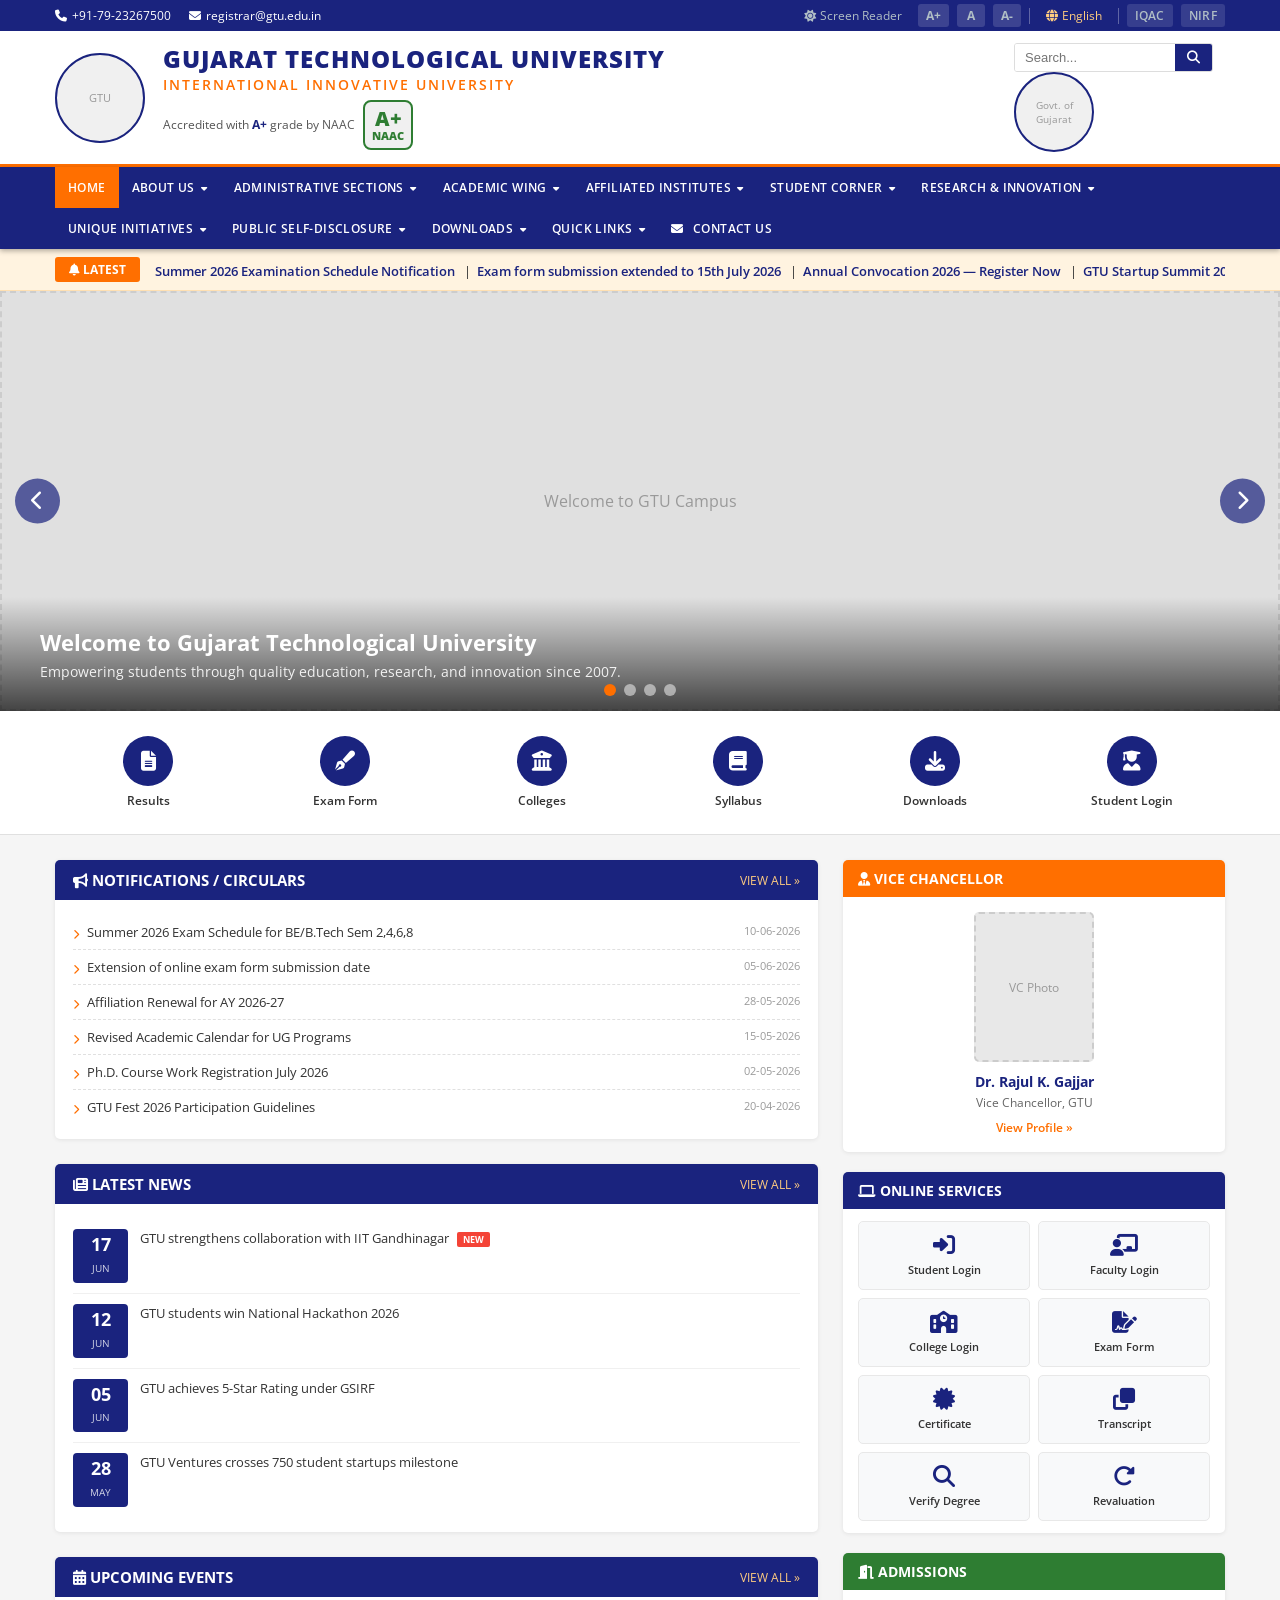
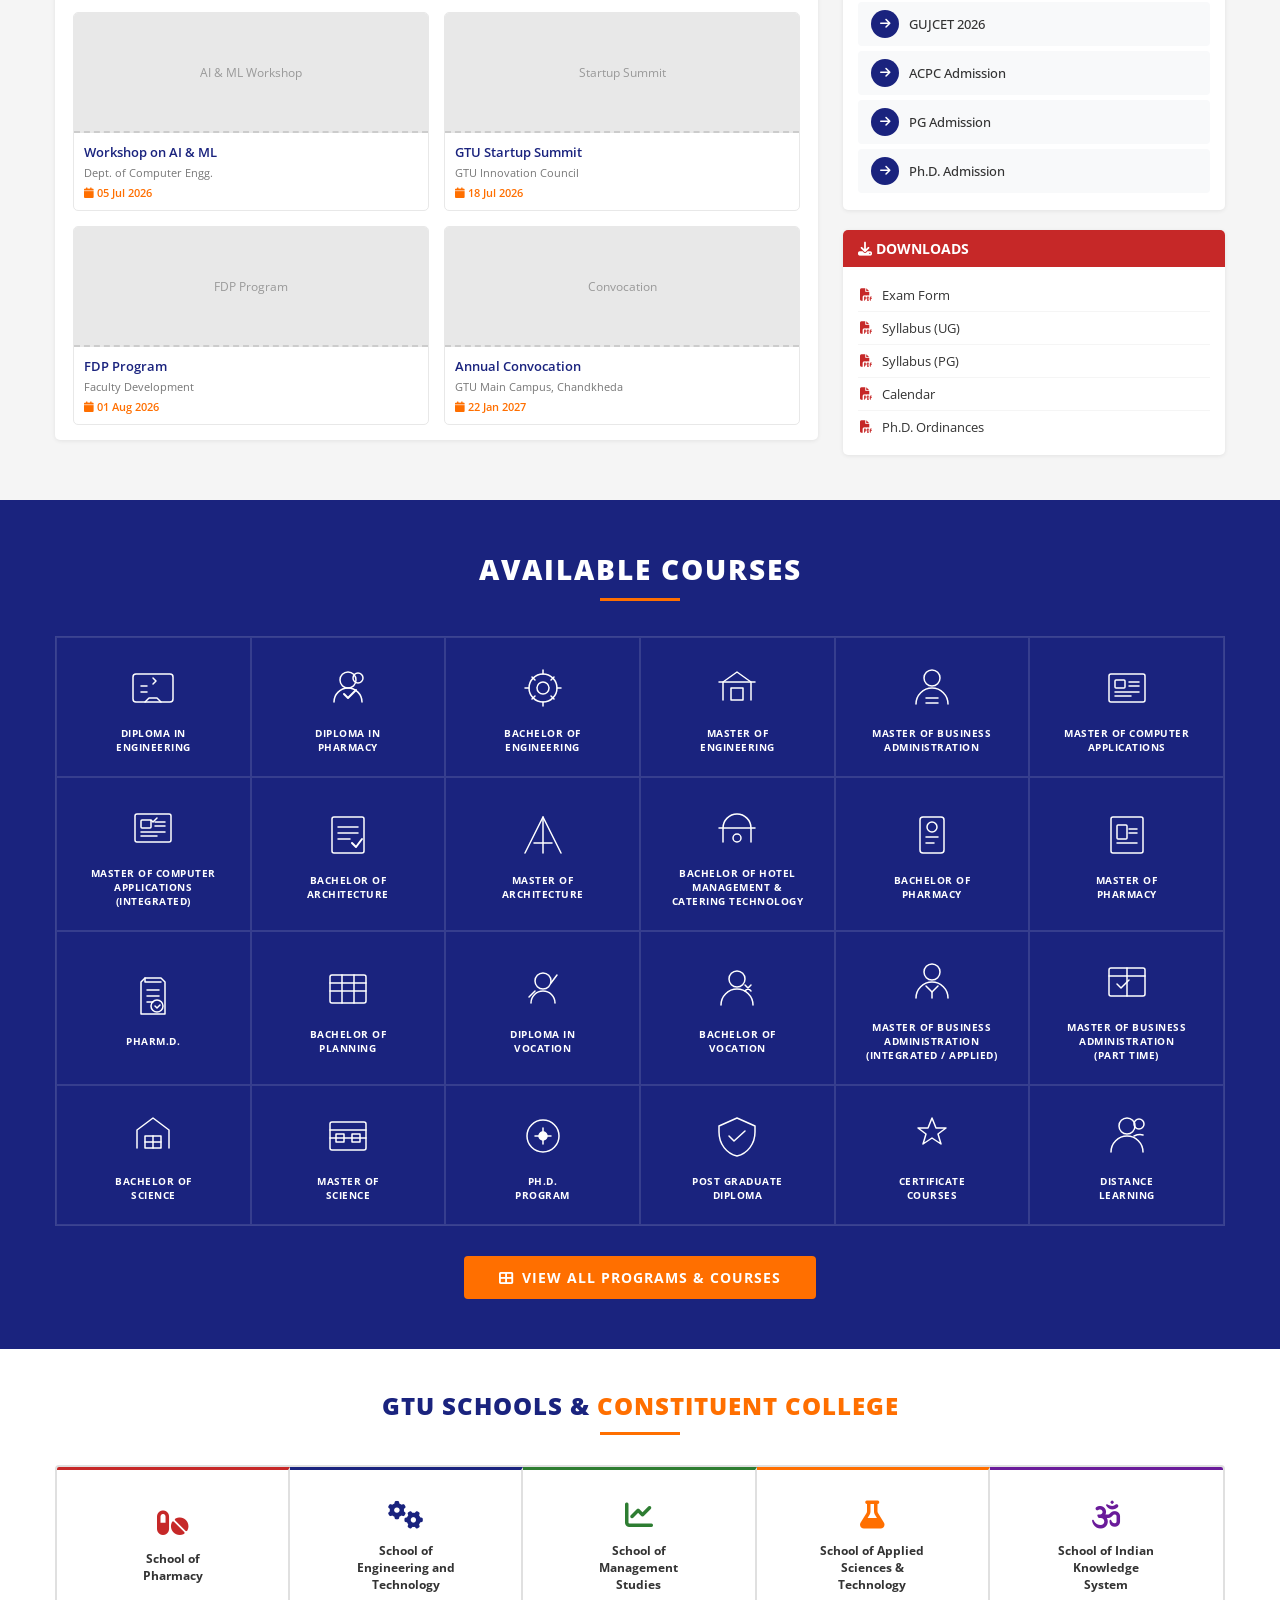
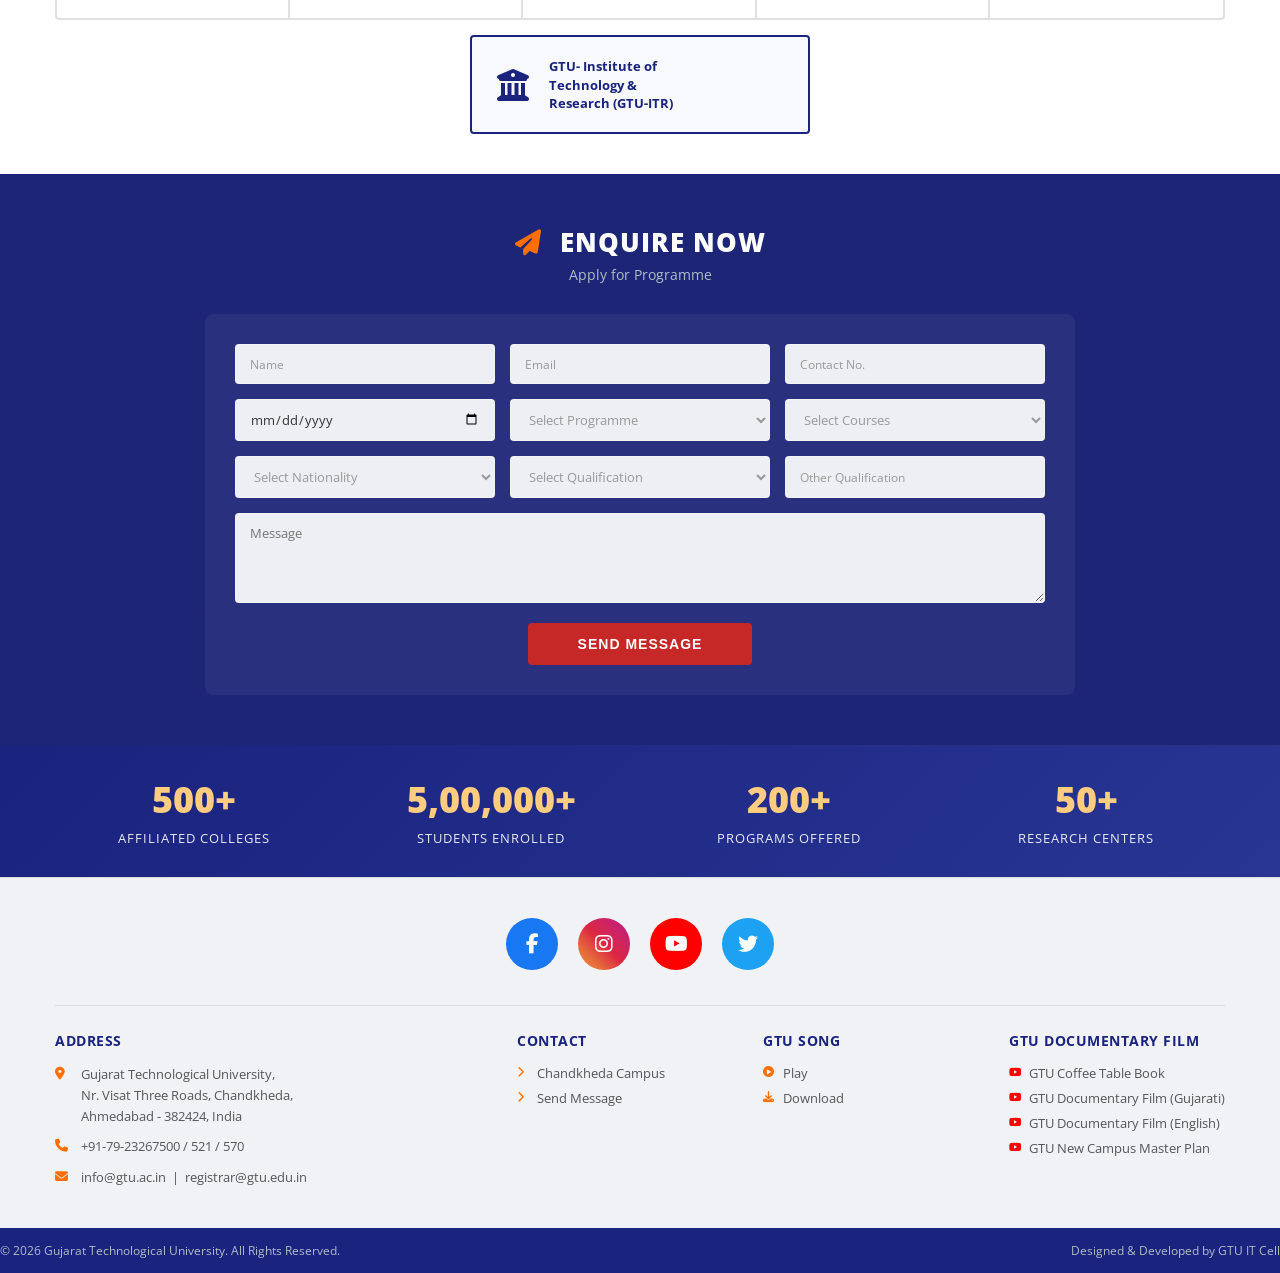
<file: Index.html>
<!DOCTYPE html>
<html lang="en">
<head>
    <meta charset="UTF-8">
    <meta name="viewport" content="width=device-width, initial-scale=1.0">
    <title>Gujarat Technological University</title>
    <link href="https://fonts.googleapis.com/css2?family=Open+Sans:wght@300;400;500;600;700;800&family=Roboto:wght@300;400;500;700&display=swap" rel="stylesheet">
    <link rel="stylesheet" href="https://cdnjs.cloudflare.com/ajax/libs/font-awesome/6.5.0/css/all.min.css">
    <style>
        *{margin:0;padding:0;box-sizing:border-box;}
        body{font-family:'Open Sans',sans-serif;background:#f5f5f5;color:#333;}
        a{text-decoration:none;color:inherit;}
        ul{list-style:none;}
        img{max-width:100%;}

        /* ===== TOP BAR ===== */
        .top-bar{background:#1a237e;color:#fff;font-size:12px;padding:4px 0;}
        .top-bar .container{max-width:1200px;margin:0 auto;padding:0 15px;display:flex;justify-content:space-between;align-items:center;flex-wrap:wrap;}
        .top-bar-left{display:flex;gap:18px;align-items:center;}
        .top-bar-left span{display:flex;align-items:center;gap:5px;}
        .top-bar-right{display:flex;gap:8px;align-items:center;}
        .top-bar-right a{color:#b0bec5;transition:color .3s;font-size:12px;display:flex;align-items:center;gap:4px;padding:3px 8px;border-radius:3px;}
        .top-bar-right a:hover{color:#fff;background:rgba(255,255,255,.1);}
        .top-bar-right .font-btn{background:rgba(255,255,255,.15);font-weight:700;min-width:28px;text-align:center;justify-content:center;}
        .top-bar-right .sep-line{width:1px;height:16px;background:rgba(255,255,255,.3);}
        .top-badge{display:inline-flex;align-items:center;gap:5px;background:rgba(255,255,255,.12);padding:3px 10px;border-radius:3px;font-weight:600;font-size:11px;letter-spacing:.3px;}
        .top-badge img,.top-badge .badge-ph{width:20px;height:20px;border-radius:50%;object-fit:contain;}
        .top-badge .badge-ph{background:rgba(255,255,255,.2);display:flex;align-items:center;justify-content:center;font-size:7px;color:#ffcc80;}

        /* ===== HEADER ===== */
        .header{background:#fff;padding:12px 0;border-bottom:3px solid #ff6f00;}
        .header .container{max-width:1200px;margin:0 auto;padding:0 15px;display:flex;justify-content:space-between;align-items:center;}
        .header-logo{display:flex;align-items:center;gap:18px;}
        .logo-img{width:90px;height:90px;border:2px solid #1a237e;border-radius:50%;background:#f0f0f0;display:flex;align-items:center;justify-content:center;color:#999;font-size:11px;text-align:center;padding:5px;flex-shrink:0;}
        .header-text h1{font-size:24px;font-weight:800;color:#1a237e;text-transform:uppercase;line-height:1.15;letter-spacing:1px;}
        .header-text .tagline{font-size:14px;font-weight:600;color:#ff6f00;text-transform:uppercase;letter-spacing:2px;margin-top:2px;}
        .header-text .naac-line{display:flex;align-items:center;gap:8px;margin-top:6px;}
        .header-text .naac-text{font-size:12px;color:#555;font-weight:400;}
        .header-text .naac-text strong{color:#1a237e;font-weight:700;}
        .naac-badge{width:50px;height:50px;background:#f0f0f0;border:2px solid #2e7d32;border-radius:8px;display:flex;align-items:center;justify-content:center;flex-shrink:0;}
        .naac-badge-inner{text-align:center;color:#2e7d32;font-weight:800;font-size:11px;line-height:1.1;}
        .naac-badge-inner .grade{font-size:20px;display:block;}
        .header-right-img{width:80px;height:80px;border:2px solid #1a237e;border-radius:50%;background:#f0f0f0;display:flex;align-items:center;justify-content:center;color:#999;font-size:10px;text-align:center;padding:5px;flex-shrink:0;}
        .search-box{display:flex;align-items:center;border:1px solid #ddd;border-radius:3px;overflow:hidden;margin-right:12px;}
        .search-box input{border:none;padding:6px 10px;font-size:13px;width:160px;outline:none;}
        .search-box button{background:#1a237e;color:#fff;border:none;padding:6px 12px;cursor:pointer;font-size:13px;}

        /* ===== MAIN NAV ===== */
        .main-nav{background:#1a237e;position:sticky;top:0;z-index:1000;box-shadow:0 2px 5px rgba(0,0,0,.3);}
        .main-nav .container{max-width:1200px;margin:0 auto;padding:0 15px;}
        .nav-list{display:flex;flex-wrap:wrap;}
        .nav-list>li{position:relative;}
        .nav-list>li>a{display:block;padding:12px 13px;color:#fff;font-size:12px;font-weight:600;text-transform:uppercase;letter-spacing:.4px;transition:background .3s;white-space:nowrap;cursor:pointer;}
        .nav-list>li>a:hover,.nav-list>li.active>a{background:#ff6f00;}
        .nav-list>li>a .fa-caret-down{margin-left:3px;font-size:10px;}
        .dropdown{display:none;position:absolute;top:100%;left:0;background:#fff;min-width:250px;box-shadow:0 5px 15px rgba(0,0,0,.2);border-top:3px solid #ff6f00;z-index:1001;max-height:500px;overflow-y:auto;}
        .nav-list>li:hover>.dropdown{display:block;}
        .dropdown li a{display:block;padding:9px 16px;font-size:12.5px;color:#333;border-bottom:1px solid #f0f0f0;transition:all .3s;cursor:pointer;}
        .dropdown li a:hover{background:#e8eaf6;color:#1a237e;padding-left:20px;}
        .dropdown li a.red-hl{color:#c62828;font-weight:700;}
        .dropdown li a.red-hl:hover{color:#b71c1c;background:#ffebee;}
        .dropdown .has-sub{position:relative;}
        .dropdown .has-sub>a::after{content:'\f054';font-family:'Font Awesome 6 Free';font-weight:900;font-size:9px;position:absolute;right:14px;top:50%;transform:translateY(-50%);color:#999;}
        .sub-dropdown{display:none;position:absolute;left:100%;top:0;background:#fff;min-width:220px;box-shadow:0 5px 15px rgba(0,0,0,.2);border-top:3px solid #ff6f00;z-index:1002;max-height:400px;overflow-y:auto;}
        .dropdown .has-sub:hover>.sub-dropdown{display:block;}
        .sub-dropdown li a{padding:8px 14px;font-size:12px;}
        .menu-toggle{display:none;background:none;border:none;color:#fff;font-size:24px;cursor:pointer;padding:10px 15px;}

        /* ===== TICKER ===== */
        .ticker{background:#fff3e0;border-bottom:1px solid #ffe0b2;padding:8px 0;overflow:hidden;}
        .ticker .container{max-width:1200px;margin:0 auto;padding:0 15px;display:flex;align-items:center;gap:15px;}
        .ticker-label{background:#ff6f00;color:#fff;padding:4px 14px;font-size:12px;font-weight:700;text-transform:uppercase;border-radius:3px;white-space:nowrap;animation:pulse-bg 2s ease-in-out infinite;}
        @keyframes pulse-bg{0%,100%{background:#ff6f00;}50%{background:#e65100;}}
        .ticker-content{flex:1;overflow:hidden;}
        .ticker-content .marquee{display:inline-block;white-space:nowrap;animation:marquee 40s linear infinite;font-size:13px;color:#333;}
        .ticker-content .marquee a{color:#1a237e;font-weight:600;}
        .ticker-content .marquee a:hover{text-decoration:underline;}
        @keyframes marquee{0%{transform:translateX(100%);}100%{transform:translateX(-100%);}}
        .ticker-content:hover .marquee{animation-play-state:paused;}

        /* ===== SLIDER ===== */
        .slider-section{position:relative;overflow:hidden;}
        .slider-wrapper{display:flex;transition:transform .6s ease;}
        .slide{min-width:100%;position:relative;}
        .slide-img{width:100%;height:420px;background:#e0e0e0;display:flex;align-items:center;justify-content:center;color:#999;font-size:16px;border:2px dashed #ccc;}
        .slide-overlay{position:absolute;bottom:0;left:0;right:0;background:linear-gradient(transparent,rgba(0,0,0,.7));padding:30px 40px;color:#fff;}
        .slide-overlay h3{font-size:22px;margin-bottom:5px;}
        .slide-overlay p{font-size:14px;opacity:.9;}
        .slider-btn{position:absolute;top:50%;transform:translateY(-50%);background:rgba(26,35,126,.7);color:#fff;border:none;width:45px;height:45px;font-size:20px;cursor:pointer;border-radius:50%;z-index:10;transition:background .3s;}
        .slider-btn:hover{background:#ff6f00;}
        .slider-prev{left:15px;}.slider-next{right:15px;}
        .slider-dots{position:absolute;bottom:15px;left:50%;transform:translateX(-50%);display:flex;gap:8px;z-index:10;}
        .slider-dots .dot{width:12px;height:12px;border-radius:50%;background:rgba(255,255,255,.5);cursor:pointer;transition:background .3s;border:none;}
        .slider-dots .dot.active{background:#ff6f00;}

        /* ===== QUICK LINKS BAR ===== */
        .quick-links-bar{background:#fff;border-bottom:1px solid #e0e0e0;padding:15px 0;}
        .quick-links-bar .container{max-width:1200px;margin:0 auto;padding:0 15px;display:grid;grid-template-columns:repeat(6,1fr);gap:10px;}
        .ql-item{display:flex;flex-direction:column;align-items:center;gap:6px;padding:10px 5px;border-radius:5px;transition:all .3s;cursor:pointer;text-align:center;}
        .ql-item:hover{background:#e8eaf6;transform:translateY(-2px);}
        .ql-icon{width:50px;height:50px;border-radius:50%;background:#1a237e;color:#fff;display:flex;align-items:center;justify-content:center;font-size:20px;transition:background .3s;}
        .ql-item:hover .ql-icon{background:#ff6f00;}
        .ql-item span{font-size:12px;font-weight:600;color:#333;}

        /* ===== MAIN CONTENT ===== */
        .main-content{max-width:1200px;margin:25px auto;padding:0 15px;display:grid;grid-template-columns:2fr 1fr;gap:25px;}
        .section-box{background:#fff;border-radius:5px;box-shadow:0 1px 4px rgba(0,0,0,.08);margin-bottom:25px;overflow:hidden;}
        .section-box-header{background:#1a237e;color:#fff;padding:10px 18px;font-size:15px;font-weight:700;text-transform:uppercase;display:flex;justify-content:space-between;align-items:center;}
        .section-box-header a{color:#ffcc80;font-size:12px;font-weight:400;}
        .section-box-header a:hover{color:#fff;}
        .section-box-body{padding:15px 18px;}
        .news-list li{padding:10px 0;border-bottom:1px solid #f0f0f0;display:flex;gap:12px;align-items:flex-start;}
        .news-list li:last-child{border-bottom:none;}
        .news-date{background:#1a237e;color:#fff;padding:6px 10px;border-radius:4px;text-align:center;min-width:55px;flex-shrink:0;}
        .news-date .day{font-size:18px;font-weight:700;display:block;line-height:1.1;}
        .news-date .month{font-size:10px;text-transform:uppercase;opacity:.8;}
        .news-list li a{font-size:13px;color:#333;line-height:1.5;transition:color .3s;}
        .news-list li a:hover{color:#1a237e;}
        .news-list li a .new-tag{background:#f44336;color:#fff;font-size:9px;padding:1px 6px;border-radius:2px;margin-left:5px;font-weight:700;animation:blink 1s infinite;}
        @keyframes blink{0%,100%{opacity:1;}50%{opacity:.4;}}
        .notif-list li{padding:8px 0;border-bottom:1px dashed #e0e0e0;}
        .notif-list li:last-child{border-bottom:none;}
        .notif-list li a{font-size:13px;color:#333;display:flex;align-items:flex-start;gap:8px;transition:color .3s;}
        .notif-list li a:hover{color:#1a237e;}
        .notif-list li a .arrow{color:#ff6f00;font-size:10px;margin-top:4px;flex-shrink:0;}
        .notif-list li a .date{font-size:11px;color:#999;margin-left:auto;white-space:nowrap;flex-shrink:0;}

        /* ===== SIDEBAR ===== */
        .sidebar-box{background:#fff;border-radius:5px;box-shadow:0 1px 4px rgba(0,0,0,.08);margin-bottom:20px;overflow:hidden;}
        .sidebar-header{background:#ff6f00;color:#fff;padding:9px 15px;font-size:14px;font-weight:700;text-transform:uppercase;}
        .sidebar-header.blue{background:#1a237e;}
        .sidebar-header.green{background:#2e7d32;}
        .sidebar-header.red{background:#c62828;}
        .sidebar-header.purple{background:#6a1b9a;}
        .sidebar-body{padding:12px 15px;}
        .sidebar-links li a{display:flex;align-items:center;gap:8px;padding:7px 0;font-size:13px;color:#333;border-bottom:1px solid #f5f5f5;transition:all .3s;}
        .sidebar-links li:last-child a{border-bottom:none;}
        .sidebar-links li a:hover{color:#1a237e;padding-left:5px;}
        .sidebar-links li a i{color:#ff6f00;font-size:12px;width:16px;text-align:center;}
        .vc-box{text-align:center;padding:15px;}
        .vc-img{width:120px;height:150px;background:#e8e8e8;border:2px dashed #ccc;margin:0 auto 10px;display:flex;align-items:center;justify-content:center;color:#999;font-size:12px;border-radius:5px;}
        .vc-box h4{font-size:14px;color:#1a237e;font-weight:700;}
        .vc-box p{font-size:12px;color:#666;margin-top:3px;}
        .visitor-counter{text-align:center;padding:15px;}
        .counter-num{display:flex;justify-content:center;gap:5px;margin:10px 0;}
        .counter-num span{background:#1a237e;color:#fff;padding:6px 10px;font-size:18px;font-weight:700;border-radius:3px;font-family:'Roboto',monospace;}
        .events-grid{display:grid;grid-template-columns:1fr 1fr;gap:15px;}
        .event-card{border:1px solid #e8e8e8;border-radius:5px;overflow:hidden;transition:box-shadow .3s;}
        .event-card:hover{box-shadow:0 3px 10px rgba(0,0,0,.1);}
        .event-img{height:120px;background:#e8e8e8;display:flex;align-items:center;justify-content:center;color:#999;font-size:12px;border-bottom:2px dashed #ccc;}
        .event-info{padding:10px;}
        .event-info h5{font-size:13px;color:#1a237e;margin-bottom:4px;font-weight:600;}
        .event-info p{font-size:11px;color:#777;}
        .event-info .event-date{font-size:11px;color:#ff6f00;font-weight:600;margin-top:5px;}
        .sidebar-banner{width:100%;height:160px;background:#e8e8e8;display:flex;align-items:center;justify-content:center;color:#999;font-size:12px;border:2px dashed #ccc;border-radius:4px;cursor:pointer;transition:opacity .3s;}
        .sidebar-banner:hover{opacity:.85;}
        .online-services-grid{display:grid;grid-template-columns:1fr 1fr;gap:8px;}
        .os-item{background:#f8f9fa;border:1px solid #e8e8e8;border-radius:5px;padding:12px 8px;text-align:center;transition:all .3s;cursor:pointer;}
        .os-item:hover{background:#e8eaf6;border-color:#1a237e;transform:translateY(-2px);box-shadow:0 2px 8px rgba(0,0,0,.1);}
        .os-item i{font-size:22px;color:#1a237e;margin-bottom:6px;display:block;}
        .os-item:hover i{color:#ff6f00;}
        .os-item span{font-size:11px;font-weight:600;color:#333;display:block;}
        .admission-links li a{display:flex;align-items:center;gap:10px;padding:8px 10px;margin-bottom:5px;background:#f8f9fa;border-radius:4px;font-size:12.5px;color:#333;font-weight:500;transition:all .3s;border-left:3px solid transparent;}
        .admission-links li a:hover{background:#e8eaf6;color:#1a237e;border-left-color:#ff6f00;padding-left:14px;}
        .admission-links li a i{width:28px;height:28px;border-radius:50%;background:#1a237e;color:#fff;display:flex;align-items:center;justify-content:center;font-size:12px;flex-shrink:0;}
        .admission-links li a:hover i{background:#ff6f00;}

        /* ===== AVAILABLE COURSES SECTION ===== */
        .courses-section{background:#1a237e;padding:50px 0;margin:0;}
        .courses-section .container{max-width:1200px;margin:0 auto;padding:0 15px;}
        .courses-heading{text-align:center;margin-bottom:35px;}
        .courses-heading h2{font-size:28px;font-weight:800;color:#fff;text-transform:uppercase;letter-spacing:2px;position:relative;display:inline-block;}
        .courses-heading h2::after{content:'';display:block;width:80px;height:3px;background:#ff6f00;margin:10px auto 0;}
        .courses-grid{display:grid;grid-template-columns:repeat(6,1fr);gap:0;border:1px solid rgba(255,255,255,0.15);}
        .course-card{display:flex;flex-direction:column;align-items:center;justify-content:center;padding:22px 12px;text-align:center;border:1px solid rgba(255,255,255,0.12);cursor:pointer;transition:all 0.3s ease;position:relative;min-height:130px;background:transparent;}
        .course-card:hover{background:rgba(255,111,0,0.18);border-color:#ff6f00;transform:scale(1.04);z-index:2;box-shadow:0 4px 20px rgba(0,0,0,0.3);}
        .course-card .ci{width:56px;height:56px;margin-bottom:10px;display:flex;align-items:center;justify-content:center;}
        .course-card .ci svg{width:56px;height:56px;fill:none;stroke:#fff;stroke-width:1.5;stroke-linecap:round;stroke-linejoin:round;transition:stroke .3s;}
        .course-card:hover .ci svg{stroke:#ffcc80;}
        .course-card .cl{font-size:10px;font-weight:700;color:#fff;text-transform:uppercase;letter-spacing:0.5px;line-height:1.4;transition:color .3s;}
        .course-card:hover .cl{color:#ffcc80;}
        .courses-view-all{text-align:center;margin-top:30px;}
        .courses-view-all a{display:inline-flex;align-items:center;gap:8px;background:#ff6f00;color:#fff;padding:12px 35px;border-radius:4px;font-size:14px;font-weight:700;text-transform:uppercase;letter-spacing:1px;transition:all .3s;}
        .courses-view-all a:hover{background:#fff;color:#1a237e;transform:translateY(-2px);box-shadow:0 4px 15px rgba(0,0,0,0.2);}

        /* ===== GTU SCHOOLS SECTION ===== */
        .schools-section{background:#fff;padding:40px 0;}
        .schools-section .container{max-width:1200px;margin:0 auto;padding:0 15px;}
        .schools-heading{text-align:center;margin-bottom:30px;}
        .schools-heading h2{font-size:24px;font-weight:800;color:#1a237e;text-transform:uppercase;letter-spacing:1px;position:relative;display:inline-block;}
        .schools-heading h2 span{color:#ff6f00;}
        .schools-heading h2::after{content:'';display:block;width:80px;height:3px;background:#ff6f00;margin:10px auto 0;}
        .schools-grid{display:grid;grid-template-columns:repeat(5,1fr);gap:0;border:2px solid #e0e0e0;border-radius:4px;overflow:hidden;}
        .school-card{display:flex;flex-direction:column;align-items:center;justify-content:center;padding:25px 15px;text-align:center;border-right:2px solid #e0e0e0;cursor:pointer;transition:all .3s;min-height:110px;position:relative;}
        .school-card:last-child{border-right:none;}
        .school-card:hover{background:#f0f4ff;transform:translateY(-3px);box-shadow:0 4px 15px rgba(0,0,0,.1);z-index:2;}
        .school-card.border-red{border-top:3px solid #c62828;}
        .school-card.border-blue{border-top:3px solid #1a237e;}
        .school-card.border-green{border-top:3px solid #2e7d32;}
        .school-card.border-orange{border-top:3px solid #ff6f00;}
        .school-card.border-purple{border-top:3px solid #6a1b9a;}
        .school-card .sc-icon{font-size:28px;margin-bottom:10px;}
        .school-card.border-red .sc-icon{color:#c62828;}
        .school-card.border-blue .sc-icon{color:#1a237e;}
        .school-card.border-green .sc-icon{color:#2e7d32;}
        .school-card.border-orange .sc-icon{color:#ff6f00;}
        .school-card.border-purple .sc-icon{color:#6a1b9a;}
        .school-card .sc-name{font-size:12px;font-weight:700;color:#333;line-height:1.4;}
        .school-card:hover .sc-name{color:#1a237e;}

        /* ===== ENQUIRE NOW SECTION ===== */
        .enquire-section{background:linear-gradient(rgba(26,35,126,0.88),rgba(26,35,126,0.88)),url('data:image/svg+xml,<svg xmlns="http://www.w3.org/2000/svg" width="100" height="100"><rect width="100" height="100" fill="%23334"/></svg>') center/cover;padding:50px 0;position:relative;}
        .enquire-section .container{max-width:900px;margin:0 auto;padding:0 15px;}
        .enquire-heading{text-align:center;margin-bottom:30px;}
        .enquire-heading h2{font-size:26px;font-weight:800;color:#fff;text-transform:uppercase;letter-spacing:1px;}
        .enquire-heading p{font-size:14px;color:#b0bec5;margin-top:5px;}
        .enquire-form{background:rgba(255,255,255,0.05);border-radius:8px;padding:30px;}
        .enquire-form .form-row{display:grid;grid-template-columns:1fr 1fr 1fr;gap:15px;margin-bottom:15px;}
        .enquire-form .form-row-2{display:grid;grid-template-columns:1fr 1fr 1fr;gap:15px;margin-bottom:15px;}
        .enquire-form .form-row-3{display:grid;grid-template-columns:1fr 1fr 1fr;gap:15px;margin-bottom:15px;}
        .enquire-form input,.enquire-form select,.enquire-form textarea{width:100%;padding:10px 14px;border:1px solid rgba(255,255,255,.25);border-radius:4px;font-size:13px;font-family:inherit;outline:none;background:rgba(255,255,255,.92);color:#333;transition:border .3s;}
        .enquire-form input:focus,.enquire-form select:focus,.enquire-form textarea:focus{border-color:#ff6f00;background:#fff;}
        .enquire-form input::placeholder{color:#999;font-size:12px;}
        .enquire-form select{color:#999;}
        .enquire-form select option{color:#333;}
        .enquire-form textarea{width:100%;height:90px;resize:vertical;margin-bottom:15px;}
        .enquire-form .btn-send{display:block;margin:0 auto;background:#c62828;color:#fff;border:none;padding:13px 50px;font-size:14px;font-weight:700;border-radius:4px;cursor:pointer;text-transform:uppercase;letter-spacing:1px;transition:all .3s;}
        .enquire-form .btn-send:hover{background:#ff6f00;transform:translateY(-2px);box-shadow:0 4px 15px rgba(0,0,0,.3);}

        /* ===== NEW FOOTER (from image) ===== */
        .new-footer{background:#f0f2f5;padding:40px 0 0;border-top:1px solid #ddd;}
        .new-footer .container{max-width:1200px;margin:0 auto;padding:0 15px;}
        .new-footer-social{display:flex;justify-content:center;gap:20px;margin-bottom:35px;}
        .nf-social-item{display:flex;flex-direction:column;align-items:center;gap:8px;}
        .nf-social-icon{width:52px;height:52px;border-radius:50%;display:flex;align-items:center;justify-content:center;font-size:20px;color:#fff;transition:all .3s;cursor:pointer;}
        .nf-social-icon:hover{transform:translateY(-3px);box-shadow:0 4px 12px rgba(0,0,0,.2);}
        .nf-social-icon.fb{background:#1877f2;}
        .nf-social-icon.ig{background:linear-gradient(45deg,#f09433,#e6683c,#dc2743,#cc2366,#bc1888);}
        .nf-social-icon.yt{background:#ff0000;}
        .nf-social-icon.tw{background:#1da1f2;}
        .new-footer-cols{display:grid;grid-template-columns:2fr 1fr 1fr 1fr;gap:30px;padding-bottom:30px;border-top:1px solid #ddd;padding-top:25px;}
        .nf-col h4{font-size:14px;font-weight:700;color:#1a237e;margin-bottom:14px;text-transform:uppercase;letter-spacing:.5px;}
        .nf-col p{font-size:13px;color:#555;line-height:1.8;}
        .nf-col ul{list-style:none;}
        .nf-col ul li{margin-bottom:7px;}
        .nf-col ul li a{font-size:13px;color:#555;transition:color .3s;display:flex;align-items:center;gap:6px;}
        .nf-col ul li a:hover{color:#1a237e;}
        .nf-col ul li a i{color:#ff6f00;font-size:11px;width:14px;}
        .nf-contact-item{display:flex;align-items:flex-start;gap:10px;margin-bottom:10px;}
        .nf-contact-item i{color:#ff6f00;margin-top:3px;font-size:13px;width:16px;flex-shrink:0;}
        .nf-contact-item span{font-size:13px;color:#555;line-height:1.6;}
        .new-footer-bottom{background:#1a237e;padding:14px 0;margin-top:0;}
        .new-footer-bottom .container{display:flex;justify-content:space-between;align-items:center;flex-wrap:wrap;gap:10px;}
        .new-footer-bottom span{font-size:12px;color:#b0bec5;}

        /* ===== STATS ===== */
        .stats-bar{background:linear-gradient(135deg,#1a237e,#283593);padding:30px 0;color:#fff;}
        .stats-bar .container{max-width:1200px;margin:0 auto;padding:0 15px;display:grid;grid-template-columns:repeat(4,1fr);gap:20px;text-align:center;}
        .stat-item h3{font-size:36px;font-weight:800;color:#ffcc80;}
        .stat-item p{font-size:13px;opacity:.9;margin-top:5px;text-transform:uppercase;letter-spacing:1px;}

        /* ===== OLD FOOTER (hidden, replaced by new) ===== */
        .footer{background:#0d1137;color:#b0bec5;padding:40px 0 0;}
        .footer .container{max-width:1200px;margin:0 auto;padding:0 15px;display:grid;grid-template-columns:2fr 1fr 1fr 1fr;gap:30px;}
        .footer h4{color:#fff;font-size:15px;font-weight:700;margin-bottom:15px;text-transform:uppercase;border-bottom:2px solid #ff6f00;padding-bottom:8px;display:inline-block;}
        .footer p{font-size:13px;line-height:1.8;}
        .footer-links li a{display:block;padding:4px 0;font-size:13px;color:#b0bec5;transition:all .3s;}
        .footer-links li a:hover{color:#ffcc80;padding-left:5px;}
        .footer-contact li{display:flex;gap:10px;margin-bottom:10px;font-size:13px;align-items:flex-start;}
        .footer-contact li i{color:#ff6f00;margin-top:3px;width:16px;}
        .footer-social{display:flex;gap:10px;margin-top:15px;}
        .footer-social a{width:35px;height:35px;border-radius:50%;background:rgba(255,255,255,.1);color:#fff;display:flex;align-items:center;justify-content:center;font-size:14px;transition:all .3s;}
        .footer-social a:hover{background:#ff6f00;transform:translateY(-2px);}
        .footer-bottom{border-top:1px solid rgba(255,255,255,.1);margin-top:30px;padding:15px 0;text-align:center;font-size:12px;}
        .footer-bottom .container{display:flex;justify-content:space-between;align-items:center;flex-wrap:wrap;gap:10px;}
        .scroll-top{position:fixed;bottom:30px;right:30px;width:45px;height:45px;background:#ff6f00;color:#fff;border:none;border-radius:50%;font-size:20px;cursor:pointer;display:none;z-index:999;box-shadow:0 3px 10px rgba(0,0,0,.3);transition:all .3s;}
        .scroll-top:hover{background:#1a237e;transform:translateY(-3px);}

        /* ===== PAGE SYSTEM ===== */
        .page-section{display:none;}.page-section.active{display:block;}
        .page-breadcrumb{background:#fff;padding:12px 0;border-bottom:1px solid #e0e0e0;font-size:13px;color:#666;}
        .page-breadcrumb .container{max-width:1200px;margin:0 auto;padding:0 15px;}
        .page-breadcrumb a{color:#1a237e;font-weight:600;cursor:pointer;}
        .page-breadcrumb a:hover{text-decoration:underline;}
        .page-breadcrumb .sep{margin:0 8px;color:#999;}
        .page-container{max-width:1200px;margin:25px auto;padding:0 15px;display:grid;grid-template-columns:290px 1fr;gap:25px;}
        .page-sidebar{background:#fff;border-radius:5px;box-shadow:0 1px 4px rgba(0,0,0,.08);overflow:hidden;align-self:start;position:sticky;top:65px;}
        .ps-header{background:#1a237e;color:#fff;padding:12px 18px;font-size:15px;font-weight:700;text-transform:uppercase;}
        .ps-body{padding:0;}
        .ps-body>li>a{display:flex;align-items:center;gap:10px;padding:10px 18px;font-size:13px;color:#333;border-bottom:1px solid #f0f0f0;transition:all .3s;cursor:pointer;}
        .ps-body>li:last-child>a{border-bottom:none;}
        .ps-body>li>a:hover,.ps-body>li>a.active-link{background:#e8eaf6;color:#1a237e;padding-left:24px;font-weight:600;}
        .ps-body>li>a i.fa-chevron-right{color:#ff6f00;font-size:10px;width:14px;text-align:center;flex-shrink:0;}
        .ps-body>li>a.red-link{color:#c62828;font-weight:700;}
        .ps-body>li>a.red-link:hover,.ps-body>li>a.red-link.active-link{background:#ffebee;color:#b71c1c;}
        .ps-body>li{position:relative;}
        .ps-body>li>a .toggle-icon{margin-left:auto;font-size:10px;color:#999;transition:transform .3s;}
        .ps-body>li>a .toggle-icon.open{transform:rotate(90deg);}
        .ps-sub-menu{display:none;background:#f8f9fa;border-bottom:1px solid #e8e8e8;}
        .ps-sub-menu.open{display:block;}
        .ps-sub-menu li a{display:flex;align-items:center;gap:8px;padding:8px 18px 8px 42px;font-size:12.5px;color:#555;border-bottom:1px solid #f0f0f0;transition:all .3s;cursor:pointer;}
        .ps-sub-menu li:last-child a{border-bottom:none;}
        .ps-sub-menu li a:hover,.ps-sub-menu li a.active-link{color:#1a237e;background:#e8eaf6;padding-left:48px;font-weight:600;}
        .ps-sub-menu li a::before{content:'›';font-size:14px;color:#ff6f00;font-weight:700;}
        .page-content{min-height:500px;}
        .pc-box{background:#fff;border-radius:5px;box-shadow:0 1px 4px rgba(0,0,0,.08);overflow:hidden;margin-bottom:20px;}
        .pc-header{background:linear-gradient(135deg,#1a237e,#283593);color:#fff;padding:15px 25px;font-size:18px;font-weight:700;text-transform:uppercase;display:flex;align-items:center;gap:10px;}
        .pc-header.red-hdr{background:linear-gradient(135deg,#c62828,#e53935);}
        .pc-header i{color:#ffcc80;}
        .pc-body{padding:25px;line-height:1.8;font-size:14px;color:#444;}
        .pc-body h3{color:#1a237e;font-size:17px;margin:20px 0 10px;font-weight:700;border-left:4px solid #ff6f00;padding-left:12px;}
        .pc-body h3:first-child{margin-top:0;}
        .pc-body p{margin-bottom:12px;}
        .pc-body ul{margin:10px 0 15px 20px;list-style:disc;}
        .pc-body ul li{margin-bottom:6px;}
        .hl-box{background:#e8eaf6;border-left:4px solid #1a237e;padding:15px 20px;margin:15px 0;border-radius:0 5px 5px 0;}
        .hl-box.orange{background:#fff3e0;border-left-color:#ff6f00;}
        .hl-box.green{background:#e8f5e9;border-left-color:#2e7d32;}
        .hl-box.red{background:#ffebee;border-left-color:#c62828;}
        .img-ph{width:100%;height:250px;background:#e8e8e8;border:2px dashed #ccc;display:flex;align-items:center;justify-content:center;color:#999;font-size:14px;border-radius:5px;margin:15px 0;}
        .img-ph.sm{height:150px;}
        .img-ph.portrait{width:200px;height:250px;margin:10px auto;display:flex;}
        .pc-body table{width:100%;border-collapse:collapse;margin:15px 0;font-size:13px;}
        .pc-body table th{background:#1a237e;color:#fff;padding:10px 14px;text-align:left;font-weight:600;}
        .pc-body table td{padding:9px 14px;border-bottom:1px solid #e8e8e8;}
        .pc-body table tr:nth-child(even){background:#f8f9fa;}
        .pc-body table tr:hover td{background:#e8eaf6;}
        .awards-grid{display:grid;grid-template-columns:repeat(2,1fr);gap:15px;margin:15px 0;}
        .award-card{border:1px solid #e8e8e8;border-radius:8px;overflow:hidden;transition:all .3s;}
        .award-card:hover{box-shadow:0 4px 12px rgba(0,0,0,.12);transform:translateY(-2px);}
        .award-img{height:160px;background:#e8e8e8;display:flex;align-items:center;justify-content:center;color:#999;font-size:12px;border-bottom:2px dashed #ccc;}
        .award-info{padding:12px;}
        .award-info h5{font-size:13px;color:#1a237e;font-weight:700;}
        .award-info p{font-size:11px;color:#777;margin-top:3px;}
        .collab-grid{display:grid;grid-template-columns:repeat(3,1fr);gap:12px;margin:15px 0;}
        .collab-item{border:1px solid #e0e0e0;border-radius:5px;padding:15px;text-align:center;background:#f8f9fa;transition:all .3s;}
        .collab-item:hover{background:#e8eaf6;border-color:#1a237e;}
        .collab-logo{width:80px;height:60px;background:#e0e0e0;border:1px dashed #ccc;margin:0 auto 8px;display:flex;align-items:center;justify-content:center;color:#999;font-size:9px;border-radius:3px;}
        .collab-item p{font-size:11px;font-weight:600;color:#333;}
        .msg-card{border:1px solid #e0e0e0;border-radius:8px;padding:20px;margin:15px 0;background:#fafafa;}
        .msg-card-top{display:flex;gap:15px;align-items:center;margin-bottom:12px;}
        .msg-card-photo{width:80px;height:80px;background:#e8e8e8;border:2px dashed #ccc;border-radius:50%;display:flex;align-items:center;justify-content:center;color:#999;font-size:10px;flex-shrink:0;}
        .msg-card-name{font-size:15px;font-weight:700;color:#1a237e;}
        .msg-card-tenure{font-size:12px;color:#888;}
        .msg-card-text{font-style:italic;color:#555;line-height:1.9;}
        .contact-form .form-group{margin-bottom:15px;}
        .contact-form label{display:block;font-size:13px;font-weight:600;color:#333;margin-bottom:5px;}
        .contact-form input,.contact-form textarea,.contact-form select{width:100%;padding:10px 14px;border:1px solid #ddd;border-radius:4px;font-size:14px;font-family:inherit;outline:none;transition:border .3s;}
        .contact-form input:focus,.contact-form textarea:focus,.contact-form select:focus{border-color:#1a237e;}
        .contact-form textarea{height:120px;resize:vertical;}
        .contact-form .btn-submit{background:#1a237e;color:#fff;border:none;padding:12px 35px;font-size:14px;font-weight:700;border-radius:4px;cursor:pointer;transition:background .3s;text-transform:uppercase;}
        .contact-form .btn-submit:hover{background:#ff6f00;}
        .contact-info-card{display:flex;gap:15px;align-items:flex-start;padding:15px 0;border-bottom:1px solid #f0f0f0;}
        .contact-info-card:last-child{border-bottom:none;}
        .contact-info-card .ci-icon{width:45px;height:45px;border-radius:50%;background:#e8eaf6;color:#1a237e;display:flex;align-items:center;justify-content:center;font-size:18px;flex-shrink:0;}
        .contact-info-card h5{font-size:14px;color:#1a237e;margin-bottom:3px;}
        .contact-info-card p{font-size:13px;color:#666;line-height:1.6;}

        @media(max-width:1024px){
            .quick-links-bar .container{grid-template-columns:repeat(3,1fr);}
            .footer .container{grid-template-columns:1fr 1fr;}
            .events-grid{grid-template-columns:1fr;}
            .page-container{grid-template-columns:1fr;}
            .page-sidebar{position:static;}
            .awards-grid{grid-template-columns:1fr;}
            .collab-grid{grid-template-columns:repeat(2,1fr);}
            .courses-grid{grid-template-columns:repeat(4,1fr);}
            .schools-grid{grid-template-columns:repeat(3,1fr);}
            .new-footer-cols{grid-template-columns:1fr 1fr;}
            .enquire-form .form-row,.enquire-form .form-row-2,.enquire-form .form-row-3{grid-template-columns:1fr 1fr;}
        }
        @media(max-width:768px){
            .top-bar-left{display:none;}
            .header .container{flex-direction:column;gap:10px;}
            .header-text{text-align:center;}.header-text h1{font-size:18px;}
            .header-text .naac-line{justify-content:center;}
            .search-box input{width:140px;}
            .menu-toggle{display:block;}
            .nav-list{display:none;flex-direction:column;}
            .nav-list.active{display:flex;}
            .nav-list>li>a{padding:10px 15px;border-bottom:1px solid rgba(255,255,255,.1);}
            .dropdown{position:static;box-shadow:none;border-top:none;max-height:none;}
            .nav-list>li:hover>.dropdown{display:none;}
            .nav-list>li.open>.dropdown{display:block;}
            .sub-dropdown{position:static;box-shadow:none;max-height:none;}
            .dropdown .has-sub:hover>.sub-dropdown{display:none;}
            .dropdown .has-sub.open>.sub-dropdown{display:block;}
            .slide-img{height:250px;}
            .main-content{grid-template-columns:1fr;}
            .quick-links-bar .container{grid-template-columns:repeat(3,1fr);}
            .stats-bar .container{grid-template-columns:repeat(2,1fr);}
            .footer .container{grid-template-columns:1fr;}
            .footer-bottom .container{flex-direction:column;text-align:center;}
            .courses-grid{grid-template-columns:repeat(3,1fr);}
            .schools-grid{grid-template-columns:repeat(2,1fr);}
            .new-footer-cols{grid-template-columns:1fr;}
            .new-footer-social{flex-wrap:wrap;}
            .enquire-form .form-row,.enquire-form .form-row-2,.enquire-form .form-row-3{grid-template-columns:1fr;}
        }
        @media(max-width:480px){
            .quick-links-bar .container{grid-template-columns:repeat(2,1fr);}
            .header-right{flex-wrap:wrap;justify-content:center;}
            .courses-grid{grid-template-columns:repeat(2,1fr);}
            .schools-grid{grid-template-columns:1fr 1fr;}
        }
    </style>
</head>
<body>

<!-- ===== TOP BAR ===== -->
<div class="top-bar">
    <div class="container">
        <div class="top-bar-left">
            <span><i class="fas fa-phone"></i> +91-79-23267500</span>
            <span><i class="fas fa-envelope"></i> registrar@gtu.edu.in</span>
        </div>
        <div class="top-bar-right">
            <a href="#"><i class="fas fa-sun"></i> Screen Reader</a>
            <a href="#" class="font-btn">A+</a>
            <a href="#" class="font-btn">A</a>
            <a href="#" class="font-btn">A-</a>
            <div class="sep-line"></div>
            <a href="#" style="color:#ffcc80;"><i class="fas fa-globe"></i> English</a>
            <div class="sep-line"></div>
            <a href="#" class="top-badge" title="IQAC">IQAC</a>
            <a href="#" class="top-badge" title="NIRF">NIRF</a>
        </div>
    </div>
</div>

<!-- ===== HEADER ===== -->
<div class="header">
    <div class="container">
        <div class="header-logo">
            <div class="logo-img">GTU</div>
            <div class="header-text">
                <h1>Gujarat Technological University</h1>
                <div class="tagline">International Innovative University</div>
                <div class="naac-line">
                    <span class="naac-text">Accredited with <strong>A+</strong> grade by NAAC</span>
                    <div class="naac-badge"><div class="naac-badge-inner"><span class="grade">A+</span>NAAC</div></div>
                </div>
            </div>
        </div>
        <div class="header-right">
            <div class="search-box">
                <input type="text" placeholder="Search...">
                <button><i class="fas fa-search"></i></button>
            </div>
            <div class="header-right-img">Govt. of Gujarat</div>
        </div>
    </div>
</div>

<!-- ===== MAIN NAVIGATION ===== -->
<nav class="main-nav">
<div class="container" style="display:flex;align-items:center;">
<button class="menu-toggle" onclick="toggleMenu()"><i class="fas fa-bars"></i></button>
<ul class="nav-list" id="navList">
    <li class="active" data-page="home"><a onclick="showPage('home')">Home</a></li>
    <li data-page="about"><a onclick="showPage('about','vision-mission')">About Us <i class="fas fa-caret-down"></i></a>
        <ul class="dropdown">
            <li><a onclick="showPage('about','vision-mission')"><i class="fas fa-eye" style="margin-right:6px;color:#1a237e;"></i> Vision & Mission</a></li>
            <li><a onclick="showPage('about','gtu-act')"><i class="fas fa-gavel" style="margin-right:6px;color:#1a237e;"></i> GTU Act / Regulations</a></li>
            <li><a onclick="showPage('about','logo-story')"><i class="fas fa-image" style="margin-right:6px;color:#1a237e;"></i> GTU Logo Story</a></li>
            <li><a onclick="showPage('about','trademark')"><i class="fas fa-trademark" style="margin-right:6px;color:#1a237e;"></i> GTU Trademark</a></li>
            <li><a onclick="showPage('about','org-chart')"><i class="fas fa-sitemap" style="margin-right:6px;color:#1a237e;"></i> Organization Chart</a></li>
            <li><a onclick="showPage('about','chancellor')"><i class="fas fa-crown" style="margin-right:6px;color:#1a237e;"></i> Chancellor</a></li>
            <li><a onclick="showPage('about','vice-chancellor')"><i class="fas fa-user-tie" style="margin-right:6px;color:#1a237e;"></i> Vice - Chancellor</a></li>
            <li><a onclick="showPage('about','msg-vc')"><i class="fas fa-envelope-open-text" style="margin-right:6px;color:#1a237e;"></i> Message from VC</a></li>
            <li><a onclick="showPage('about','former-vc')"><i class="fas fa-history" style="margin-right:6px;color:#1a237e;"></i> Former Vice Chancellor</a></li>
            <li><a onclick="showPage('about','msg-former-vc')"><i class="fas fa-comments" style="margin-right:6px;color:#1a237e;"></i> Message from Former VCs</a></li>
            <li><a onclick="showPage('about','registrar')"><i class="fas fa-file-contract" style="margin-right:6px;color:#1a237e;"></i> Registrar</a></li>
            <li class="has-sub"><a onclick="showPage('about','governance-bog')"><i class="fas fa-landmark" style="margin-right:6px;color:#c62828;"></i> Governance</a>
                <ul class="sub-dropdown">
                    <li><a onclick="showPage('about','governance-bog')">Board of Governors</a></li>
                    <li><a onclick="showPage('about','governance-fc')">Finance Committee</a></li>
                    <li><a onclick="showPage('about','governance-ac')">Academic Council</a></li>
                </ul>
            </li>
            <li><a onclick="showPage('about','administration')" class="red-hl"><i class="fas fa-cogs" style="margin-right:6px;"></i> Administration</a></li>
            <li class="has-sub"><a onclick="showPage('about','fac-samvad')"><i class="fas fa-building" style="margin-right:6px;color:#1a237e;"></i> Centralized Facilities</a>
                <ul class="sub-dropdown">
                    <li><a onclick="showPage('about','fac-samvad')">SAMVAD</a></li>
                    <li><a onclick="showPage('about','fac-boys-hostel')">GTU Boy's Hostel</a></li>
                    <li><a onclick="showPage('about','fac-girls-hostel')">GTU Girl's Hostel</a></li>
                    <li><a onclick="showPage('about','fac-sports')">GTU Sports Complex</a></li>
                    <li><a onclick="showPage('about','fac-library')">Central Library</a></li>
                    <li><a onclick="showPage('about','fac-auditorium')">Auditorium & Conference Hall</a></li>
                    <li><a onclick="showPage('about','fac-canteen')">Canteen & Cafeteria</a></li>
                    <li><a onclick="showPage('about','fac-health')">Health Centre</a></li>
                </ul>
            </li>
            <li><a onclick="showPage('about','code-of-conduct')"><i class="fas fa-balance-scale" style="margin-right:6px;color:#1a237e;"></i> Code of Conduct</a></li>
            <li><a onclick="showPage('about','collaborations')"><i class="fas fa-handshake" style="margin-right:6px;color:#1a237e;"></i> Collaborations</a></li>
            <li><a onclick="showPage('about','awards')"><i class="fas fa-trophy" style="margin-right:6px;color:#1a237e;"></i> Awards & Recognition</a></li>
        </ul>
    </li>
    <li data-page="admin-sections"><a onclick="showPage('admin-sections')">Administrative Sections <i class="fas fa-caret-down"></i></a><ul class="dropdown"><li><a onclick="showPage('admin-sections')"><i class="fas fa-file-alt" style="margin-right:6px;color:#1a237e;"></i> Exam Section</a></li><li><a onclick="showPage('admin-sections')"><i class="fas fa-graduation-cap" style="margin-right:6px;color:#1a237e;"></i> Academic Section</a></li><li><a onclick="showPage('admin-sections')"><i class="fas fa-laptop" style="margin-right:6px;color:#1a237e;"></i> IT Cell</a></li><li><a onclick="showPage('admin-sections')"><i class="fas fa-rupee-sign" style="margin-right:6px;color:#1a237e;"></i> Finance & Accounts</a></li><li><a onclick="showPage('admin-sections')"><i class="fas fa-users" style="margin-right:6px;color:#1a237e;"></i> Establishment</a></li><li><a onclick="showPage('admin-sections')"><i class="fas fa-gavel" style="margin-right:6px;color:#1a237e;"></i> Legal Cell</a></li><li><a onclick="showPage('admin-sections')"><i class="fas fa-box" style="margin-right:6px;color:#1a237e;"></i> Store & Purchase</a></li><li><a onclick="showPage('admin-sections')"><i class="fas fa-briefcase" style="margin-right:6px;color:#1a237e;"></i> Placement Cell</a></li></ul></li>
    <li data-page="academic-wing"><a onclick="showPage('academic-wing')">Academic Wing <i class="fas fa-caret-down"></i></a><ul class="dropdown"><li><a onclick="showPage('academic-wing')"><i class="fas fa-flask" style="margin-right:6px;color:#1a237e;"></i> Faculty of Engineering</a></li><li><a onclick="showPage('academic-wing')"><i class="fas fa-chart-line" style="margin-right:6px;color:#1a237e;"></i> Faculty of Management</a></li><li><a onclick="showPage('academic-wing')"><i class="fas fa-pills" style="margin-right:6px;color:#1a237e;"></i> Faculty of Pharmacy</a></li><li><a onclick="showPage('academic-wing')"><i class="fas fa-laptop-code" style="margin-right:6px;color:#1a237e;"></i> Faculty of Computer Science</a></li><li><a onclick="showPage('academic-wing')"><i class="fas fa-atom" style="margin-right:6px;color:#1a237e;"></i> Faculty of Science</a></li><li><a onclick="showPage('academic-wing')"><i class="fas fa-book" style="margin-right:6px;color:#1a237e;"></i> Curriculum Development</a></li><li><a onclick="showPage('academic-wing')"><i class="fas fa-calendar" style="margin-right:6px;color:#1a237e;"></i> Academic Calendar</a></li></ul></li>
    <li data-page="affiliated"><a onclick="showPage('affiliated')">Affiliated Institutes <i class="fas fa-caret-down"></i></a><ul class="dropdown"><li><a onclick="showPage('affiliated')"><i class="fas fa-university" style="margin-right:6px;color:#1a237e;"></i> Engineering Colleges</a></li><li><a onclick="showPage('affiliated')"><i class="fas fa-building" style="margin-right:6px;color:#1a237e;"></i> Pharmacy Colleges</a></li><li><a onclick="showPage('affiliated')"><i class="fas fa-chart-bar" style="margin-right:6px;color:#1a237e;"></i> MBA/MCA Colleges</a></li><li><a onclick="showPage('affiliated')"><i class="fas fa-microscope" style="margin-right:6px;color:#1a237e;"></i> M.Sc. Colleges</a></li><li><a onclick="showPage('affiliated')"><i class="fas fa-search" style="margin-right:6px;color:#1a237e;"></i> Search College</a></li><li><a onclick="showPage('affiliated')"><i class="fas fa-check-circle" style="margin-right:6px;color:#1a237e;"></i> Affiliation Status</a></li></ul></li>
    <li data-page="student-corner"><a onclick="showPage('student-corner')">Student Corner <i class="fas fa-caret-down"></i></a><ul class="dropdown"><li><a onclick="showPage('student-corner')"><i class="fas fa-sign-in-alt" style="margin-right:6px;color:#1a237e;"></i> Student Portal</a></li><li><a onclick="showPage('student-corner')"><i class="fas fa-file-alt" style="margin-right:6px;color:#1a237e;"></i> Exam Form</a></li><li><a onclick="showPage('student-corner')"><i class="fas fa-list-ol" style="margin-right:6px;color:#1a237e;"></i> Results</a></li><li><a onclick="showPage('student-corner')"><i class="fas fa-certificate" style="margin-right:6px;color:#1a237e;"></i> Certificates</a></li><li><a onclick="showPage('student-corner')"><i class="fas fa-clone" style="margin-right:6px;color:#1a237e;"></i> Transcript</a></li><li><a onclick="showPage('student-corner')"><i class="fas fa-redo" style="margin-right:6px;color:#1a237e;"></i> Revaluation</a></li><li><a onclick="showPage('student-corner')"><i class="fas fa-shield-alt" style="margin-right:6px;color:#1a237e;"></i> Anti Ragging</a></li><li><a onclick="showPage('student-corner')"><i class="fas fa-hand-holding-heart" style="margin-right:6px;color:#1a237e;"></i> Scholarships</a></li></ul></li>
    <li data-page="research"><a onclick="showPage('research')">Research & Innovation <i class="fas fa-caret-down"></i></a><ul class="dropdown"><li><a onclick="showPage('research')"><i class="fas fa-user-graduate" style="margin-right:6px;color:#1a237e;"></i> Ph.D. Program</a></li><li><a onclick="showPage('research')"><i class="fas fa-flask" style="margin-right:6px;color:#1a237e;"></i> Research Centers</a></li><li><a onclick="showPage('research')"><i class="fas fa-newspaper" style="margin-right:6px;color:#1a237e;"></i> Publications</a></li><li><a onclick="showPage('research')"><i class="fas fa-money-bill" style="margin-right:6px;color:#1a237e;"></i> Funded Projects</a></li><li><a onclick="showPage('research')"><i class="fas fa-rocket" style="margin-right:6px;color:#1a237e;"></i> GTU Innovation Council</a></li><li><a onclick="showPage('research')"><i class="fas fa-lightbulb" style="margin-right:6px;color:#1a237e;"></i> Startup Ecosystem</a></li><li><a onclick="showPage('research')"><i class="fas fa-award" style="margin-right:6px;color:#1a237e;"></i> IPR & Patents</a></li></ul></li>
    <li data-page="initiatives"><a onclick="showPage('initiatives')">Unique Initiatives <i class="fas fa-caret-down"></i></a><ul class="dropdown"><li><a onclick="showPage('initiatives')"><i class="fas fa-comments" style="margin-right:6px;color:#1a237e;"></i> SAMVAD</a></li><li><a onclick="showPage('initiatives')"><i class="fas fa-graduation-cap" style="margin-right:6px;color:#1a237e;"></i> GTU Fest</a></li><li><a onclick="showPage('initiatives')"><i class="fas fa-rocket" style="margin-right:6px;color:#1a237e;"></i> Startup Summit</a></li><li><a onclick="showPage('initiatives')"><i class="fas fa-code" style="margin-right:6px;color:#1a237e;"></i> Hackathon</a></li><li><a onclick="showPage('initiatives')"><i class="fas fa-tree" style="margin-right:6px;color:#1a237e;"></i> Green Campus</a></li><li><a onclick="showPage('initiatives')"><i class="fas fa-hand-holding-water" style="margin-right:6px;color:#1a237e;"></i> Social Outreach</a></li></ul></li>
    <li data-page="disclosure"><a onclick="showPage('disclosure')">Public Self-Disclosure <i class="fas fa-caret-down"></i></a><ul class="dropdown"><li><a onclick="showPage('disclosure')"><i class="fas fa-file-pdf" style="margin-right:6px;color:#c62828;"></i> AICTE Mandatory Disclosure</a></li><li><a onclick="showPage('disclosure')"><i class="fas fa-file-pdf" style="margin-right:6px;color:#c62828;"></i> UGC Disclosure</a></li><li><a onclick="showPage('disclosure')"><i class="fas fa-file-pdf" style="margin-right:6px;color:#c62828;"></i> NAAC SSR</a></li><li><a onclick="showPage('disclosure')"><i class="fas fa-file-pdf" style="margin-right:6px;color:#c62828;"></i> NIRF Data</a></li><li><a onclick="showPage('disclosure')"><i class="fas fa-file-pdf" style="margin-right:6px;color:#c62828;"></i> Annual Report</a></li><li><a onclick="showPage('disclosure')"><i class="fas fa-file-pdf" style="margin-right:6px;color:#c62828;"></i> Audit Report</a></li><li><a onclick="showPage('disclosure')"><i class="fas fa-file-pdf" style="margin-right:6px;color:#c62828;"></i> RTI Information</a></li></ul></li>
    <li data-page="downloads"><a onclick="showPage('downloads')">Downloads <i class="fas fa-caret-down"></i></a><ul class="dropdown"><li><a onclick="showPage('downloads')"><i class="fas fa-file-pdf" style="margin-right:6px;color:#c62828;"></i> Exam Forms</a></li><li><a onclick="showPage('downloads')"><i class="fas fa-file-pdf" style="margin-right:6px;color:#c62828;"></i> Syllabus (UG)</a></li><li><a onclick="showPage('downloads')"><i class="fas fa-file-pdf" style="margin-right:6px;color:#c62828;"></i> Syllabus (PG)</a></li><li><a onclick="showPage('downloads')"><i class="fas fa-file-pdf" style="margin-right:6px;color:#c62828;"></i> Academic Calendar</a></li><li><a onclick="showPage('downloads')"><i class="fas fa-file-pdf" style="margin-right:6px;color:#c62828;"></i> Affiliation Forms</a></li><li><a onclick="showPage('downloads')"><i class="fas fa-file-pdf" style="margin-right:6px;color:#c62828;"></i> Ph.D. Ordinances</a></li><li><a onclick="showPage('downloads')"><i class="fas fa-file-pdf" style="margin-right:6px;color:#c62828;"></i> Statutes</a></li><li><a onclick="showPage('downloads')"><i class="fas fa-file-pdf" style="margin-right:6px;color:#c62828;"></i> Tenders</a></li></ul></li>
    <li data-page="quick-links"><a onclick="showPage('quick-links')">Quick Links <i class="fas fa-caret-down"></i></a><ul class="dropdown"><li><a onclick="showPage('quick-links')"><i class="fas fa-sign-in-alt" style="margin-right:6px;color:#1a237e;"></i> Student Login</a></li><li><a onclick="showPage('quick-links')"><i class="fas fa-chalkboard-teacher" style="margin-right:6px;color:#1a237e;"></i> Faculty Login</a></li><li><a onclick="showPage('quick-links')"><i class="fas fa-school" style="margin-right:6px;color:#1a237e;"></i> College Login</a></li><li><a onclick="showPage('quick-links')"><i class="fas fa-search" style="margin-right:6px;color:#1a237e;"></i> Verify Degree</a></li><li><a onclick="showPage('quick-links')"><i class="fas fa-link" style="margin-right:6px;color:#1a237e;"></i> NIRF</a></li><li><a onclick="showPage('quick-links')"><i class="fas fa-link" style="margin-right:6px;color:#1a237e;"></i> NAAC</a></li><li><a onclick="showPage('quick-links')"><i class="fas fa-link" style="margin-right:6px;color:#1a237e;"></i> AICTE</a></li><li><a onclick="showPage('quick-links')"><i class="fas fa-link" style="margin-right:6px;color:#1a237e;"></i> UGC</a></li><li><a onclick="showPage('quick-links')"><i class="fas fa-link" style="margin-right:6px;color:#1a237e;"></i> ACPC</a></li><li><a onclick="showPage('quick-links')"><i class="fas fa-link" style="margin-right:6px;color:#1a237e;"></i> GUJCET</a></li></ul></li>
    <li data-page="contact"><a onclick="showPage('contact')"><i class="fas fa-envelope" style="margin-right:6px;"></i> Contact Us</a></li>
</ul>
</div>
</nav>

<!-- ==================== HOME PAGE ==================== -->
<div class="page-section active" id="page-home">
    <!-- TICKER -->
    <div class="ticker"><div class="container"><div class="ticker-label"><i class="fas fa-bell"></i> Latest</div><div class="ticker-content"><div class="marquee"><a href="#">Summer 2026 Examination Schedule Notification</a> &nbsp;&nbsp;|&nbsp;&nbsp;<a href="#">Exam form submission extended to 15th July 2026</a> &nbsp;&nbsp;|&nbsp;&nbsp;<a href="#">Annual Convocation 2026 — Register Now</a> &nbsp;&nbsp;|&nbsp;&nbsp;<a href="#">GTU Startup Summit 2026 Registration Open</a> &nbsp;&nbsp;|&nbsp;&nbsp;<a href="#">GUJCET 2026 Counselling Schedule Released</a></div></div></div></div>

    <!-- SLIDER -->
    <div class="slider-section"><div class="slider-wrapper" id="sliderWrapper"><div class="slide"><div class="slide-img">Welcome to GTU Campus</div><div class="slide-overlay"><h3>Welcome to Gujarat Technological University</h3><p>Empowering students through quality education, research, and innovation since 2007.</p></div></div><div class="slide"><div class="slide-img">Annual Convocation</div><div class="slide-overlay"><h3>Annual Convocation 2026</h3><p>International Innovative University</p></div></div><div class="slide"><div class="slide-img">GTU Innovation Council</div><div class="slide-overlay"><h3>GTU Innovation Council</h3><p>Fostering entrepreneurship and innovation through GTU Ventures.</p></div></div><div class="slide"><div class="slide-img">Admissions Open</div><div class="slide-overlay"><h3>Admissions Open 2026-27</h3><p>Apply now for UG, PG, and Ph.D. programs.</p></div></div></div><button class="slider-btn slider-prev" onclick="changeSlide(-1)"><i class="fas fa-chevron-left"></i></button><button class="slider-btn slider-next" onclick="changeSlide(1)"><i class="fas fa-chevron-right"></i></button><div class="slider-dots" id="sliderDots"><button class="dot active" onclick="goToSlide(0)"></button><button class="dot" onclick="goToSlide(1)"></button><button class="dot" onclick="goToSlide(2)"></button><button class="dot" onclick="goToSlide(3)"></button></div></div>

    <!-- QUICK LINKS -->
    <div class="quick-links-bar"><div class="container"><div class="ql-item"><div class="ql-icon"><i class="fas fa-file-alt"></i></div><span>Results</span></div><div class="ql-item"><div class="ql-icon"><i class="fas fa-pen-fancy"></i></div><span>Exam Form</span></div><div class="ql-item"><div class="ql-icon"><i class="fas fa-university"></i></div><span>Colleges</span></div><div class="ql-item"><div class="ql-icon"><i class="fas fa-book"></i></div><span>Syllabus</span></div><div class="ql-item"><div class="ql-icon"><i class="fas fa-download"></i></div><span>Downloads</span></div><div class="ql-item"><div class="ql-icon"><i class="fas fa-user-graduate"></i></div><span>Student Login</span></div></div></div>

    <!-- MAIN CONTENT + SIDEBAR -->
    <div class="main-content">
        <div>
            <div class="section-box"><div class="section-box-header"><span><i class="fas fa-bullhorn"></i> Notifications / Circulars</span><a href="#">View All &raquo;</a></div><div class="section-box-body"><ul class="notif-list"><li><a href="#"><span class="arrow"><i class="fas fa-chevron-right"></i></span>Summer 2026 Exam Schedule for BE/B.Tech Sem 2,4,6,8<span class="date">10-06-2026</span></a></li><li><a href="#"><span class="arrow"><i class="fas fa-chevron-right"></i></span>Extension of online exam form submission date<span class="date">05-06-2026</span></a></li><li><a href="#"><span class="arrow"><i class="fas fa-chevron-right"></i></span>Affiliation Renewal for AY 2026-27<span class="date">28-05-2026</span></a></li><li><a href="#"><span class="arrow"><i class="fas fa-chevron-right"></i></span>Revised Academic Calendar for UG Programs<span class="date">15-05-2026</span></a></li><li><a href="#"><span class="arrow"><i class="fas fa-chevron-right"></i></span>Ph.D. Course Work Registration July 2026<span class="date">02-05-2026</span></a></li><li><a href="#"><span class="arrow"><i class="fas fa-chevron-right"></i></span>GTU Fest 2026 Participation Guidelines<span class="date">20-04-2026</span></a></li></ul></div></div>
            <div class="section-box"><div class="section-box-header"><span><i class="fas fa-newspaper"></i> Latest News</span><a href="#">View All &raquo;</a></div><div class="section-box-body"><ul class="news-list"><li><div class="news-date"><span class="day">17</span><span class="month">Jun</span></div><a href="#">GTU strengthens collaboration with IIT Gandhinagar <span class="new-tag">NEW</span></a></li><li><div class="news-date"><span class="day">12</span><span class="month">Jun</span></div><a href="#">GTU students win National Hackathon 2026</a></li><li><div class="news-date"><span class="day">05</span><span class="month">Jun</span></div><a href="#">GTU achieves 5-Star Rating under GSIRF</a></li><li><div class="news-date"><span class="day">28</span><span class="month">May</span></div><a href="#">GTU Ventures crosses 750 student startups milestone</a></li></ul></div></div>
            <div class="section-box"><div class="section-box-header"><span><i class="fas fa-calendar-alt"></i> Upcoming Events</span><a href="#">View All &raquo;</a></div><div class="section-box-body"><div class="events-grid"><div class="event-card"><div class="event-img">AI & ML Workshop</div><div class="event-info"><h5>Workshop on AI & ML</h5><p>Dept. of Computer Engg.</p><div class="event-date"><i class="fas fa-calendar"></i> 05 Jul 2026</div></div></div><div class="event-card"><div class="event-img">Startup Summit</div><div class="event-info"><h5>GTU Startup Summit</h5><p>GTU Innovation Council</p><div class="event-date"><i class="fas fa-calendar"></i> 18 Jul 2026</div></div></div><div class="event-card"><div class="event-img">FDP Program</div><div class="event-info"><h5>FDP Program</h5><p>Faculty Development</p><div class="event-date"><i class="fas fa-calendar"></i> 01 Aug 2026</div></div></div><div class="event-card"><div class="event-img">Convocation</div><div class="event-info"><h5>Annual Convocation</h5><p>GTU Main Campus, Chandkheda</p><div class="event-date"><i class="fas fa-calendar"></i> 22 Jan 2027</div></div></div></div></div></div>
        </div>
        <div>
            <div class="sidebar-box"><div class="sidebar-header"><i class="fas fa-user-tie"></i> Vice Chancellor</div><div class="vc-box"><div class="vc-img">VC Photo</div><h4>Dr. Rajul K. Gajjar</h4><p>Vice Chancellor, GTU</p><a href="#" onclick="showPage('about','vice-chancellor');return false;" style="font-size:12px;color:#ff6f00;font-weight:600;margin-top:8px;display:inline-block;">View Profile &raquo;</a></div></div>
            <div class="sidebar-box"><div class="sidebar-header blue"><i class="fas fa-laptop"></i> Online Services</div><div class="sidebar-body"><div class="online-services-grid"><div class="os-item"><i class="fas fa-sign-in-alt"></i><span>Student Login</span></div><div class="os-item"><i class="fas fa-chalkboard-teacher"></i><span>Faculty Login</span></div><div class="os-item"><i class="fas fa-school"></i><span>College Login</span></div><div class="os-item"><i class="fas fa-file-signature"></i><span>Exam Form</span></div><div class="os-item"><i class="fas fa-certificate"></i><span>Certificate</span></div><div class="os-item"><i class="fas fa-clone"></i><span>Transcript</span></div><div class="os-item"><i class="fas fa-search"></i><span>Verify Degree</span></div><div class="os-item"><i class="fas fa-redo-alt"></i><span>Revaluation</span></div></div></div></div>
            <div class="sidebar-box"><div class="sidebar-header green"><i class="fas fa-door-open"></i> Admissions</div><div class="sidebar-body"><ul class="admission-links"><li><a href="#"><i class="fas fa-arrow-right"></i> GUJCET 2026</a></li><li><a href="#"><i class="fas fa-arrow-right"></i> ACPC Admission</a></li><li><a href="#"><i class="fas fa-arrow-right"></i> PG Admission</a></li><li><a href="#"><i class="fas fa-arrow-right"></i> Ph.D. Admission</a></li></ul></div></div>
            <div class="sidebar-box"><div class="sidebar-header red"><i class="fas fa-download"></i> Downloads</div><div class="sidebar-body"><ul class="sidebar-links"><li><a href="#"><i class="fas fa-file-pdf" style="color:#c62828;"></i> Exam Form</a></li><li><a href="#"><i class="fas fa-file-pdf" style="color:#c62828;"></i> Syllabus (UG)</a></li><li><a href="#"><i class="fas fa-file-pdf" style="color:#c62828;"></i> Syllabus (PG)</a></li><li><a href="#"><i class="fas fa-file-pdf" style="color:#c62828;"></i> Calendar</a></li><li><a href="#"><i class="fas fa-file-pdf" style="color:#c62828;"></i> Ph.D. Ordinances</a></li></ul></div></div>
        </div>
    </div>

    <!-- ===== AVAILABLE COURSES SECTION ===== -->
    <div class="courses-section">
        <div class="container">
            <div class="courses-heading">
                <h2>Available Courses</h2>
            </div>
            <div class="courses-grid">
                <div class="course-card"><div class="ci"><svg viewBox="0 0 56 56"><rect x="8" y="14" width="40" height="28" rx="3"/><path d="M20 42l4-4h8l4 4"/><line x1="16" y1="26" x2="22" y2="26"/><line x1="16" y1="32" x2="22" y2="32"/><path d="M28 18l3 3-3 3"/></svg></div><div class="cl">Diploma in<br>Engineering</div></div>
                <div class="course-card"><div class="ci"><svg viewBox="0 0 56 56"><circle cx="28" cy="20" r="8"/><path d="M14 42c0-7.7 6.3-14 14-14s14 6.3 14 14"/><circle cx="38" cy="18" r="5"/><path d="M24 34l4 4 8-8" stroke-width="2"/></svg></div><div class="cl">Diploma in<br>Pharmacy</div></div>
                <div class="course-card"><div class="ci"><svg viewBox="0 0 56 56"><circle cx="28" cy="28" r="14"/><circle cx="28" cy="28" r="6"/><path d="M28 10v4M28 42v4M10 28h4M42 28h4"/><path d="M17 17l3 3M36 36l3 3M17 39l3-3M36 20l3-3"/></svg></div><div class="cl">Bachelor of<br>Engineering</div></div>
                <div class="course-card"><div class="ci"><svg viewBox="0 0 56 56"><path d="M14 40V22l14-10 14 10v18"/><rect x="22" y="28" width="12" height="12"/><path d="M10 22h36"/></svg></div><div class="cl">Master of<br>Engineering</div></div>
                <div class="course-card"><div class="ci"><svg viewBox="0 0 56 56"><circle cx="28" cy="18" r="8"/><path d="M12 44c0-8.8 7.2-16 16-16s16 7.2 16 16"/><line x1="22" y1="38" x2="34" y2="38"/><line x1="22" y1="43" x2="34" y2="43"/></svg></div><div class="cl">Master of Business<br>Administration</div></div>
                <div class="course-card"><div class="ci"><svg viewBox="0 0 56 56"><rect x="10" y="14" width="36" height="28" rx="2"/><rect x="16" y="20" width="10" height="8" rx="1"/><line x1="30" y1="22" x2="40" y2="22"/><line x1="30" y1="26" x2="40" y2="26"/><line x1="16" y1="32" x2="40" y2="32"/><line x1="16" y1="36" x2="32" y2="36"/></svg></div><div class="cl">Master of Computer<br>Applications</div></div>
                <div class="course-card"><div class="ci"><svg viewBox="0 0 56 56"><rect x="10" y="14" width="36" height="28" rx="2"/><rect x="16" y="20" width="10" height="8" rx="1"/><line x1="30" y1="22" x2="40" y2="22"/><line x1="30" y1="26" x2="40" y2="26"/><line x1="16" y1="32" x2="40" y2="32"/><line x1="16" y1="36" x2="32" y2="36"/><path d="M26 20l2 2 4-4" stroke="#fff"/></svg></div><div class="cl">Master of Computer<br>Applications<br>(Integrated)</div></div>
                <div class="course-card"><div class="ci"><svg viewBox="0 0 56 56"><rect x="12" y="10" width="32" height="36" rx="2"/><path d="M18 20h20M18 26h20M18 32h12"/><path d="M32 36l4 4 6-8" stroke-width="2"/></svg></div><div class="cl">Bachelor of<br>Architecture</div></div>
                <div class="course-card"><div class="ci"><svg viewBox="0 0 56 56"><path d="M10 46L28 10l18 36"/><path d="M19 36h18"/><line x1="28" y1="10" x2="28" y2="46"/></svg></div><div class="cl">Master of<br>Architecture</div></div>
                <div class="course-card"><div class="ci"><svg viewBox="0 0 56 56"><path d="M14 42V28c0-7.7 6.3-14 14-14s14 6.3 14 14v14"/><path d="M10 28h36"/><circle cx="28" cy="38" r="4"/></svg></div><div class="cl">Bachelor of Hotel<br>Management &amp;<br>Catering Technology</div></div>
                <div class="course-card"><div class="ci"><svg viewBox="0 0 56 56"><rect x="16" y="10" width="24" height="36" rx="3"/><circle cx="28" cy="20" r="5"/><path d="M22 30h12M22 36h8"/></svg></div><div class="cl">Bachelor of<br>Pharmacy</div></div>
                <div class="course-card"><div class="ci"><svg viewBox="0 0 56 56"><rect x="12" y="10" width="32" height="36" rx="2"/><rect x="18" y="18" width="10" height="14" rx="1"/><path d="M30 22h8M30 26h8M18 36h20"/></svg></div><div class="cl">Master of<br>Pharmacy</div></div>
                <div class="course-card"><div class="ci"><svg viewBox="0 0 56 56"><path d="M20 10h16l4 4v32H16V14z"/><path d="M20 10v4h16"/><line x1="22" y1="22" x2="34" y2="22"/><line x1="22" y1="28" x2="34" y2="28"/><line x1="22" y1="34" x2="28" y2="34"/><circle cx="32" cy="38" r="6"/><path d="M30 38l2 2 3-3"/></svg></div><div class="cl">Pharm.D.</div></div>
                <div class="course-card"><div class="ci"><svg viewBox="0 0 56 56"><rect x="10" y="14" width="36" height="28" rx="2"/><line x1="10" y1="22" x2="46" y2="22"/><line x1="10" y1="30" x2="46" y2="30"/><line x1="22" y1="14" x2="22" y2="42"/><line x1="34" y1="14" x2="34" y2="42"/></svg></div><div class="cl">Bachelor of<br>Planning</div></div>
                <div class="course-card"><div class="ci"><svg viewBox="0 0 56 56"><circle cx="28" cy="20" r="8"/><path d="M16 42c0-6.6 5.4-12 12-12s12 5.4 12 12"/><path d="M36 22l6-8M14 36l6-6"/></svg></div><div class="cl">Diploma in<br>Vocation</div></div>
                <div class="course-card"><div class="ci"><svg viewBox="0 0 56 56"><circle cx="28" cy="18" r="8"/><path d="M12 44c0-8.8 7.2-16 16-16s16 7.2 16 16"/><path d="M36 24l6 6M36 30l6-6"/></svg></div><div class="cl">Bachelor of<br>Vocation</div></div>
                <div class="course-card"><div class="ci"><svg viewBox="0 0 56 56"><circle cx="28" cy="18" r="8"/><path d="M12 44c0-8.8 7.2-16 16-16s16 7.2 16 16"/><path d="M22 32l6 6 6-6"/><line x1="28" y1="38" x2="28" y2="44"/></svg></div><div class="cl">Master of Business<br>Administration<br>(Integrated / Applied)</div></div>
                <div class="course-card"><div class="ci"><svg viewBox="0 0 56 56"><rect x="10" y="14" width="36" height="28" rx="2"/><line x1="10" y1="22" x2="46" y2="22"/><line x1="28" y1="14" x2="28" y2="42"/><path d="M18 30l4 4 8-8"/></svg></div><div class="cl">Master of Business<br>Administration<br>(Part Time)</div></div>
                <div class="course-card"><div class="ci"><svg viewBox="0 0 56 56"><path d="M12 40V22l16-12 16 12v18"/><rect x="20" y="28" width="16" height="12"/><line x1="28" y1="28" x2="28" y2="40"/><line x1="20" y1="34" x2="36" y2="34"/></svg></div><div class="cl">Bachelor of<br>Science</div></div>
                <div class="course-card"><div class="ci"><svg viewBox="0 0 56 56"><rect x="10" y="14" width="36" height="28" rx="2"/><line x1="10" y1="22" x2="46" y2="22"/><line x1="10" y1="30" x2="46" y2="30"/><rect x="16" y="26" width="8" height="8"/><rect x="32" y="26" width="8" height="8"/></svg></div><div class="cl">Master of<br>Science</div></div>
                <div class="course-card"><div class="ci"><svg viewBox="0 0 56 56"><circle cx="28" cy="28" r="16"/><path d="M20 28h16M28 20v16"/><circle cx="28" cy="28" r="4" fill="#fff" stroke="#fff"/></svg></div><div class="cl">Ph.D.<br>Program</div></div>
                <div class="course-card"><div class="ci"><svg viewBox="0 0 56 56"><path d="M28 10l18 8v6c0 12-7.6 21.6-18 24C17.6 45.6 10 36 10 24v-6z"/><path d="M20 28l5 5 11-10"/></svg></div><div class="cl">Post Graduate<br>Diploma</div></div>
                <div class="course-card"><div class="ci"><svg viewBox="0 0 56 56"><path d="M28 10l4 10h10l-8 6 3 10-9-6-9 6 3-10-8-6h10z"/></svg></div><div class="cl">Certificate<br>Courses</div></div>
                <div class="course-card"><div class="ci"><svg viewBox="0 0 56 56"><circle cx="28" cy="18" r="8"/><path d="M12 44c0-8.8 7.2-16 16-16s16 7.2 16 16"/><circle cx="40" cy="16" r="5"/><path d="M35 28c2.8-1.2 6-1.8 9-1"/></svg></div><div class="cl">Distance<br>Learning</div></div>
            </div>
            <div class="courses-view-all">
                <a href="#" onclick="showPage('academic-wing');return false;">
                    <i class="fas fa-th-large"></i> View All Programs &amp; Courses
                </a>
            </div>
        </div>
    </div>

    <!-- ===== GTU SCHOOLS & CONSTITUENT COLLEGE ===== -->
    <div class="schools-section">
        <div class="container">
            <div class="schools-heading">
                <h2>GTU Schools &amp; <span>Constituent College</span></h2>
            </div>
            <div class="schools-grid">
                <div class="school-card border-red">
                    <div class="sc-icon"><i class="fas fa-pills"></i></div>
                    <div class="sc-name">School of<br>Pharmacy</div>
                </div>
                <div class="school-card border-blue">
                    <div class="sc-icon"><i class="fas fa-cogs"></i></div>
                    <div class="sc-name">School of<br>Engineering and<br>Technology</div>
                </div>
                <div class="school-card border-green">
                    <div class="sc-icon"><i class="fas fa-chart-line"></i></div>
                    <div class="sc-name">School of<br>Management<br>Studies</div>
                </div>
                <div class="school-card border-orange">
                    <div class="sc-icon"><i class="fas fa-flask"></i></div>
                    <div class="sc-name">School of Applied<br>Sciences &amp;<br>Technology</div>
                </div>
                <div class="school-card border-purple">
                    <div class="sc-icon"><i class="fas fa-om"></i></div>
                    <div class="sc-name">School of Indian<br>Knowledge<br>System</div>
                </div>
            </div>
            <div style="margin-top:15px;border:2px solid #1a237e;border-radius:4px;padding:20px 25px;background:#f8f9fc;display:flex;align-items:center;gap:20px;max-width:340px;margin-left:auto;margin-right:auto;cursor:pointer;transition:all .3s;" onmouseover="this.style.background='#e8eaf6';this.style.transform='translateY(-3px)'" onmouseout="this.style.background='#f8f9fc';this.style.transform='none'">
                <i class="fas fa-university" style="font-size:32px;color:#1a237e;"></i>
                <div>
                    <div style="font-size:13px;font-weight:700;color:#1a237e;line-height:1.4;">GTU- Institute of<br>Technology &amp;<br>Research (GTU-ITR)</div>
                </div>
            </div>
        </div>
    </div>

    <!-- ===== ENQUIRE NOW SECTION ===== -->
    <div class="enquire-section">
        <div class="container">
            <div class="enquire-heading">
                <h2><i class="fas fa-paper-plane" style="color:#ff6f00;margin-right:10px;"></i> Enquire Now</h2>
                <p>Apply for Programme</p>
            </div>
            <div class="enquire-form">
                <div class="form-row">
                    <input type="text" placeholder="Name">
                    <input type="email" placeholder="Email">
                    <input type="tel" placeholder="Contact No.">
                </div>
                <div class="form-row-2">
                    <input type="date" placeholder="Date of Birth">
                    <select>
                        <option value="">Select Programme</option>
                        <option>Diploma in Engineering</option>
                        <option>Bachelor of Engineering</option>
                        <option>Master of Engineering</option>
                        <option>MBA</option>
                        <option>MCA</option>
                        <option>B.Pharm</option>
                        <option>M.Pharm</option>
                        <option>Ph.D.</option>
                        <option>B.Arch</option>
                        <option>M.Sc.</option>
                    </select>
                    <select>
                        <option value="">Select Courses</option>
                        <option>Computer Engineering</option>
                        <option>Mechanical Engineering</option>
                        <option>Civil Engineering</option>
                        <option>Electrical Engineering</option>
                        <option>Electronics Engineering</option>
                        <option>Information Technology</option>
                        <option>Chemical Engineering</option>
                    </select>
                </div>
                <div class="form-row-3">
                    <select>
                        <option value="">Select Nationality</option>
                        <option>Indian</option>
                        <option>NRI</option>
                        <option>Foreign National</option>
                    </select>
                    <select>
                        <option value="">Select Qualification</option>
                        <option>10th Pass</option>
                        <option>12th Pass (Science)</option>
                        <option>12th Pass (Commerce)</option>
                        <option>Diploma</option>
                        <option>Graduate</option>
                        <option>Post Graduate</option>
                    </select>
                    <input type="text" placeholder="Other Qualification">
                </div>
                <textarea placeholder="Message"></textarea>
                <button class="btn-send" onclick="alert('Thank you! Your enquiry has been submitted successfully.')">Send Message</button>
            </div>
        </div>
    </div>

</div><!-- end page-home -->

<!-- ==================== ABOUT US PAGE ==================== -->
<div class="page-section" id="page-about">
    <div class="page-breadcrumb"><div class="container"><a onclick="showPage('home')">Home</a><span class="sep"><i class="fas fa-chevron-right" style="font-size:10px;"></i></span><span id="breadcrumb-current">About Us</span></div></div>
    <div class="page-container">
        <div class="page-sidebar"><div class="ps-header"><i class="fas fa-info-circle"></i> About Us</div><ul class="ps-body">
            <li><a data-sub="vision-mission" class="active-link" onclick="showPage('about','vision-mission')"><i class="fas fa-chevron-right"></i> Vision & Mission</a></li>
            <li><a data-sub="gtu-act" onclick="showPage('about','gtu-act')"><i class="fas fa-chevron-right"></i> GTU Act / Regulations</a></li>
            <li><a data-sub="logo-story" onclick="showPage('about','logo-story')"><i class="fas fa-chevron-right"></i> GTU Logo Story</a></li>
            <li><a data-sub="trademark" onclick="showPage('about','trademark')"><i class="fas fa-chevron-right"></i> GTU Trademark</a></li>
            <li><a data-sub="org-chart" onclick="showPage('about','org-chart')"><i class="fas fa-chevron-right"></i> Organization Chart</a></li>
            <li><a data-sub="chancellor" onclick="showPage('about','chancellor')"><i class="fas fa-chevron-right"></i> Chancellor</a></li>
            <li><a data-sub="vice-chancellor" onclick="showPage('about','vice-chancellor')"><i class="fas fa-chevron-right"></i> Vice - Chancellor</a></li>
            <li><a data-sub="msg-vc" onclick="showPage('about','msg-vc')"><i class="fas fa-chevron-right"></i> Message from VC</a></li>
            <li><a data-sub="former-vc" onclick="showPage('about','former-vc')"><i class="fas fa-chevron-right"></i> Former Vice Chancellor</a></li>
            <li><a data-sub="msg-former-vc" onclick="showPage('about','msg-former-vc')"><i class="fas fa-chevron-right"></i> Message from Former VCs</a></li>
            <li><a data-sub="registrar" onclick="showPage('about','registrar')"><i class="fas fa-chevron-right"></i> Registrar</a></li>
            <li><a data-sub="governance-bog" class="red-link" onclick="togglePsSub('gov-sub',this);showPage('about','governance-bog')"><i class="fas fa-chevron-right" style="color:#c62828;"></i> Governance <span class="toggle-icon" id="gov-toggle"><i class="fas fa-caret-right"></i></span></a><ul class="ps-sub-menu" id="gov-sub"><li><a data-sub="governance-bog" onclick="showPage('about','governance-bog')">Board of Governors</a></li><li><a data-sub="governance-fc" onclick="showPage('about','governance-fc')">Finance Committee</a></li><li><a data-sub="governance-ac" onclick="showPage('about','governance-ac')">Academic Council</a></li></ul></li>
            <li><a data-sub="administration" class="red-link" onclick="showPage('about','administration')"><i class="fas fa-chevron-right" style="color:#c62828;"></i> Administration</a></li>
            <li><a data-sub="fac-samvad" onclick="togglePsSub('fac-sub',this);showPage('about','fac-samvad')"><i class="fas fa-chevron-right"></i> Centralized Facilities <span class="toggle-icon" id="fac-toggle"><i class="fas fa-caret-right"></i></span></a><ul class="ps-sub-menu" id="fac-sub"><li><a data-sub="fac-samvad" onclick="showPage('about','fac-samvad')">SAMVAD</a></li><li><a data-sub="fac-boys-hostel" onclick="showPage('about','fac-boys-hostel')">GTU Boy's Hostel</a></li><li><a data-sub="fac-girls-hostel" onclick="showPage('about','fac-girls-hostel')">GTU Girl's Hostel</a></li><li><a data-sub="fac-sports" onclick="showPage('about','fac-sports')">GTU Sports Complex</a></li><li><a data-sub="fac-library" onclick="showPage('about','fac-library')">Central Library</a></li><li><a data-sub="fac-auditorium" onclick="showPage('about','fac-auditorium')">Auditorium & Conference Hall</a></li><li><a data-sub="fac-canteen" onclick="showPage('about','fac-canteen')">Canteen & Cafeteria</a></li><li><a data-sub="fac-health" onclick="showPage('about','fac-health')">Health Centre</a></li></ul></li>
            <li><a data-sub="code-of-conduct" onclick="showPage('about','code-of-conduct')"><i class="fas fa-chevron-right"></i> Code of Conduct</a></li>
            <li><a data-sub="collaborations" onclick="showPage('about','collaborations')"><i class="fas fa-chevron-right"></i> Collaborations</a></li>
            <li><a data-sub="awards" onclick="showPage('about','awards')"><i class="fas fa-chevron-right"></i> Awards & Recognition</a></li>
        </ul></div>
        <div class="page-content">
            <div class="about-sub active" id="sub-vision-mission"><div class="pc-box"><div class="pc-header"><i class="fas fa-eye"></i> Vision & Mission</div><div class="pc-body"><div class="img-ph">Vision & Mission</div><h3>Our Vision</h3><div class="hl-box"><p style="font-size:15px;font-weight:600;color:#1a237e;font-style:italic;">"To be a premier international innovative university committed to excellence in teaching, research, and knowledge transfer."</p></div><h3>Our Mission</h3><ul><li>Quality education in engineering, technology, management, pharmacy.</li><li>Promote research, innovation, and entrepreneurship.</li><li>Industry-academia collaboration for employability.</li><li>Holistic student development.</li><li>Inclusive education for all sections of society.</li><li>Sustainable technologies for societal challenges.</li></ul><h3>Core Values</h3><table><thead><tr><th>Value</th><th>Description</th></tr></thead><tbody><tr><td><strong>Integrity</strong></td><td>Highest standards of honesty and ethical conduct.</td></tr><tr><td><strong>Innovation</strong></td><td>Creative thinking and novel problem-solving.</td></tr><tr><td><strong>Inclusivity</strong></td><td>Equitable access to education for all.</td></tr><tr><td><strong>Excellence</strong></td><td>Highest quality in academics and administration.</td></tr><tr><td><strong>Sustainability</strong></td><td>Environmentally responsible practices.</td></tr></tbody></table></div></div></div>
            <div class="about-sub" id="sub-gtu-act"><div class="pc-box"><div class="pc-header"><i class="fas fa-gavel"></i> GTU Act / Regulations</div><div class="pc-body"><h3>The Gujarat Technological University Act, 2007</h3><p>Established under Gujarat Act No. 20 of 2007. Assent of Governor on 16th May 2007.</p><div class="hl-box"><p><strong>Notification:</strong> GH/SH/4/GTU/2007/1208/07 dated 16th May 2007.</p></div><h3>Key Provisions</h3><ul><li><strong>Section 3:</strong> Establishment with jurisdiction over Gujarat.</li><li><strong>Section 4:</strong> Powers — affiliating, examining, degrees.</li><li><strong>Section 12:</strong> Board of Governors.</li><li><strong>Section 16:</strong> Academic Council.</li><li><strong>Section 20:</strong> Finance Committee.</li><li><strong>Section 28:</strong> Power to make statutes.</li></ul></div></div></div>
            <div class="about-sub" id="sub-logo-story"><div class="pc-box"><div class="pc-header"><i class="fas fa-image"></i> GTU Logo Story</div><div class="pc-body"><div style="text-align:center;margin:20px 0;"><div class="img-ph" style="width:250px;height:250px;border-radius:50%;margin:0 auto;display:flex;">GTU Logo</div></div><h3>Symbolism</h3><ul><li><strong>Shield:</strong> Strength, academic integrity.</li><li><strong>Gear Wheel:</strong> Technology, progress.</li><li><strong>Book:</strong> Knowledge, wisdom.</li><li><strong>Blue:</strong> Depth, trust.</li><li><strong>Orange:</strong> Energy, Gujarat spirit.</li></ul><div class="hl-box orange"><p><strong>Tagline:</strong> "International Innovative University"</p></div></div></div></div>
            <div class="about-sub" id="sub-trademark"><div class="pc-box"><div class="pc-header"><i class="fas fa-trademark"></i> GTU Trademark</div><div class="pc-body"><div class="img-ph">Trademark Certificate</div><table><thead><tr><th>Detail</th><th>Information</th></tr></thead><tbody><tr><td>Trademark</td><td>GUJARAT TECHNOLOGICAL UNIVERSITY</td></tr><tr><td>Class</td><td>Class 41 (Education)</td></tr><tr><td>Proprietor</td><td>GTU, Ahmedabad</td></tr></tbody></table><div class="hl-box red"><p><strong>Disclaimer:</strong> Unauthorized use is prohibited under Trade Marks Act, 1999.</p></div></div></div></div>
            <div class="about-sub" id="sub-org-chart"><div class="pc-box"><div class="pc-header"><i class="fas fa-sitemap"></i> Organization Chart</div><div class="pc-body"><div class="img-ph" style="height:450px;">Organization Chart</div><table><thead><tr><th>Level</th><th>Designation</th><th>Role</th></tr></thead><tbody><tr><td>1</td><td>Chancellor</td><td>Head of University</td></tr><tr><td>2</td><td>Vice-Chancellor</td><td>Chief Executive</td></tr><tr><td>3</td><td>Registrar</td><td>Chief Admin Officer</td></tr><tr><td>4</td><td>Deans</td><td>Academic Leadership</td></tr><tr><td>5</td><td>Directors</td><td>Operational Management</td></tr><tr><td>6</td><td>HODs</td><td>Department Admin</td></tr></tbody></table></div></div></div>
            <div class="about-sub" id="sub-chancellor"><div class="pc-box"><div class="pc-header"><i class="fas fa-crown"></i> Chancellor</div><div class="pc-body"><div style="display:flex;gap:25px;flex-wrap:wrap;"><div class="img-ph portrait" style="flex-shrink:0;">Chancellor Photo</div><div style="flex:1;min-width:250px;"><h3 style="margin-top:0;">Hon'ble Chancellor</h3><p>As per the GTU Act, 2007, the Governor of Gujarat serves, ex-officio, as the Chancellor of the University and presides over Convocations.</p><div class="hl-box"><p><strong>Present:</strong> His Excellency Shri Acharya Devvrat, Governor of Gujarat</p></div></div></div></div></div></div>
            <div class="about-sub" id="sub-vice-chancellor"><div class="pc-box"><div class="pc-header"><i class="fas fa-user-tie"></i> Vice - Chancellor</div><div class="pc-body"><div style="display:flex;gap:25px;flex-wrap:wrap;"><div class="img-ph portrait" style="flex-shrink:0;">VC Photo</div><div style="flex:1;min-width:250px;"><h3 style="margin-top:0;">Dr. Rajul K. Gajjar</h3><p><strong>Vice-Chancellor</strong>, GTU Ahmedabad (appointed 3 August 2023 — first woman to hold the position)</p><p>Dr. Gajjar holds a Ph.D. in Structural Engineering from M.S. University, Baroda, with over four decades of experience in academia, research, and administration. She previously served as Principal of L.D. College of Engineering and as Additional Commissioner, Education Department, Government of Gujarat.</p><div class="hl-box green"><p>"Committed to transforming GTU into a globally recognized centre of academic and technological excellence."</p></div></div></div></div></div></div>
            <div class="about-sub" id="sub-msg-vc"><div class="pc-box"><div class="pc-header"><i class="fas fa-envelope-open-text"></i> Message from VC</div><div class="pc-body"><div style="display:flex;gap:25px;flex-wrap:wrap;"><div class="img-ph portrait" style="flex-shrink:0;">VC Photo</div><div style="flex:1;min-width:250px;"><div class="hl-box orange" style="margin-top:0;"><p style="font-style:italic;line-height:1.9;">"Dear Students, Faculty, and Stakeholders, It is with great pride that I lead GTU — an institution at the forefront of technical education since 2007. Through initiatives such as GTU Ventures, GTU SKILLS, and our growing research ecosystem, we continue to strengthen industry-academia partnerships and expand opportunities for our students. With warm regards, <strong>Dr. Rajul K. Gajjar</strong>, Vice-Chancellor"</p></div></div></div></div></div></div>
            <div class="about-sub" id="sub-former-vc"><div class="pc-box"><div class="pc-header"><i class="fas fa-history"></i> Former Vice Chancellors</div><div class="pc-body"><table><thead><tr><th>Sr.</th><th>Name</th><th>Tenure</th></tr></thead><tbody><tr><td>1</td><td>Founding Administration</td><td>2007 – 2010</td></tr><tr><td>2</td><td>Dr. Akshai Aggarwal</td><td>2010 – 2016</td></tr><tr><td>3</td><td>Subsequent Vice-Chancellors</td><td>2016 – 2023</td></tr></tbody></table><p style="font-size:12.5px;color:#777;margin-top:10px;">Note: Detailed tenure records for all former Vice-Chancellors are maintained by the GTU Registrar's office and the official GTU website (www.gtu.ac.in).</p></div></div></div>
            <div class="about-sub" id="sub-msg-former-vc"><div class="pc-box"><div class="pc-header"><i class="fas fa-comments"></i> Messages from Former VCs</div><div class="pc-body"><div class="msg-card"><div class="msg-card-top"><div class="msg-card-photo">Photo</div><div><div class="msg-card-name">Dr. Akshai Aggarwal</div><div class="msg-card-tenure">2010–2016</div></div></div><p class="msg-card-text">"Building the foundational infrastructure and affiliation framework for GTU's network of technical institutes was the focus of my tenure — a journey I am proud to have been part of."</p></div></div></div></div>
            <div class="about-sub" id="sub-registrar"><div class="pc-box"><div class="pc-header"><i class="fas fa-file-contract"></i> Registrar</div><div class="pc-body"><div style="display:flex;gap:25px;flex-wrap:wrap;"><div class="img-ph portrait" style="flex-shrink:0;">Registrar Photo</div><div style="flex:1;min-width:250px;"><h3 style="margin-top:0;">Office of the Registrar</h3><p>The <strong>Registrar</strong> is the Chief Administrative Officer of the University, responsible for day-to-day administration, records, correspondence, and implementation of decisions of the Board of Governors and Academic Council.</p><ul><li><i class="fas fa-phone" style="color:#ff6f00;margin-right:6px;"></i> +91-79-23267500 / 23267521 / 23267570</li><li><i class="fas fa-envelope" style="color:#ff6f00;margin-right:6px;"></i> registrar@gtu.edu.in</li></ul></div></div></div></div></div>
            <div class="about-sub" id="sub-governance-bog"><div class="pc-box"><div class="pc-header red-hdr"><i class="fas fa-landmark"></i> Governance — Board of Governors</div><div class="pc-body"><div class="img-ph">Board of Governors Meeting</div><p>The Board of Governors is the supreme authority responsible for all major policy decisions, appointments, and financial approvals.</p><table><thead><tr><th>Sr.</th><th>Member</th><th>Category</th></tr></thead><tbody><tr><td>1</td><td>Vice-Chancellor (Chairperson)</td><td>Ex-officio</td></tr><tr><td>2</td><td>Secretary, Higher & Technical Education Dept.</td><td>Ex-officio Nominee</td></tr><tr><td>3</td><td>Secretary, Finance Dept.</td><td>Ex-officio Nominee</td></tr><tr><td>4</td><td>Commissioner of Higher Education</td><td>Ex-officio Nominee</td></tr><tr><td>5</td><td>Director of Technical Education</td><td>Ex-officio Nominee</td></tr><tr><td>6</td><td>Nominated Academic & Industry Experts</td><td>Nominees (3-year term)</td></tr><tr><td>7</td><td>Principals (Elected)</td><td>Elected</td></tr></tbody></table></div></div></div>
            <div class="about-sub" id="sub-governance-fc"><div class="pc-box"><div class="pc-header red-hdr"><i class="fas fa-landmark"></i> Governance — Finance Committee</div><div class="pc-body"><div class="img-ph">Finance Committee Meeting</div><p>Oversees budget preparation, financial planning, and audit of University accounts.</p><h3>Functions</h3><ul><li>Preparation of annual budget</li><li>Monitoring expenditure</li><li>Review of audit reports</li><li>Fee structure recommendations</li></ul></div></div></div>
            <div class="about-sub" id="sub-governance-ac"><div class="pc-box"><div class="pc-header red-hdr"><i class="fas fa-landmark"></i> Governance — Academic Council</div><div class="pc-body"><div class="img-ph">Academic Council Meeting</div><p>Responsible for academic policies, curriculum design, examination reforms, and academic standards.</p><h3>Composition</h3><table><thead><tr><th>Member</th><th>Category</th></tr></thead><tbody><tr><td>Vice-Chancellor (Chairperson)</td><td>Ex-officio</td></tr><tr><td>All Deans</td><td>Ex-officio</td></tr><tr><td>HODs</td><td>Ex-officio</td></tr><tr><td>Principals (Elected)</td><td>Elected</td></tr><tr><td>External Academicians</td><td>Nominated</td></tr><tr><td>Industry Experts</td><td>Nominated</td></tr></tbody></table></div></div></div>
            <div class="about-sub" id="sub-administration"><div class="pc-box"><div class="pc-header red-hdr"><i class="fas fa-cogs"></i> Administration</div><div class="pc-body"><table><thead><tr><th>Unit</th><th>Head</th><th>Functions</th></tr></thead><tbody><tr><td>Exam Section</td><td>Controller of Examinations</td><td>Scheduling, results</td></tr><tr><td>Academic Section</td><td>Dean Academics</td><td>Curriculum, affiliations</td></tr><tr><td>R&D</td><td>Dean R&D</td><td>Ph.D., grants</td></tr><tr><td>GTU Innovation Council</td><td>Director, GTU Ventures</td><td>Startups, incubation</td></tr><tr><td>IT Cell</td><td>Director (IT)</td><td>Portal, ERP</td></tr><tr><td>Finance</td><td>Finance Officer</td><td>Budget, audit</td></tr><tr><td>Legal Cell</td><td>Legal Advisor</td><td>Legal, RTI</td></tr><tr><td>Placement Cell</td><td>Placement Officer</td><td>Placements</td></tr></tbody></table></div></div></div>
            <div class="about-sub" id="sub-fac-samvad"><div class="pc-box"><div class="pc-header"><i class="fas fa-comments"></i> SAMVAD</div><div class="pc-body"><div class="img-ph">SAMVAD Mentoring Program</div><h3>About SAMVAD</h3><p>GTU's unique student-faculty interaction and mentoring initiative connecting students across affiliated colleges with trained faculty mentors for academic and personal guidance.</p><div class="hl-box orange"><p><strong>Students Mentored:</strong> 2,00,000+ | <strong>Faculty Trained:</strong> 5,000+ | <strong>Colleges:</strong> 450+</p></div></div></div></div>
            <div class="about-sub" id="sub-fac-boys-hostel"><div class="pc-box"><div class="pc-header"><i class="fas fa-building"></i> GTU Boy's Hostel</div><div class="pc-body"><div class="img-ph">Boys Hostel, GTU Campus</div><p>Well-furnished hostel within the GTU Chandkheda campus with Wi-Fi, mess facility, recreation room, and round-the-clock security.</p></div></div></div>
            <div class="about-sub" id="sub-fac-girls-hostel"><div class="pc-box"><div class="pc-header"><i class="fas fa-building"></i> GTU Girl's Hostel</div><div class="pc-body"><div class="img-ph">Girls Hostel, GTU Campus</div><p>Safe accommodation with biometric entry, dedicated female security staff, and CCTV surveillance.</p></div></div></div>
            <div class="about-sub" id="sub-fac-sports"><div class="pc-box"><div class="pc-header"><i class="fas fa-futbol"></i> GTU Sports Complex</div><div class="pc-body"><div class="img-ph">GTU Sports Complex</div><p>Facilities for cricket, football, basketball, volleyball, an athletics track, and a fully equipped gymnasium.</p></div></div></div>
            <div class="about-sub" id="sub-fac-auditorium"><div class="pc-box"><div class="pc-header"><i class="fas fa-users"></i> Auditorium</div><div class="pc-body"><div class="img-ph">GTU Auditorium</div><p>Air-conditioned auditorium, conference halls, and seminar rooms used for convocations, conferences, and GTU Fest events.</p></div></div></div>
            <div class="about-sub" id="sub-fac-canteen"><div class="pc-box"><div class="pc-header"><i class="fas fa-utensils"></i> Canteen</div><div class="pc-body"><div class="img-ph">Campus Canteen</div><p>Hygienic, FSSAI-compliant food service with RO-purified drinking water available across the campus.</p></div></div></div>
            <div class="about-sub" id="sub-fac-health"><div class="pc-box"><div class="pc-header"><i class="fas fa-heartbeat"></i> Health Centre</div><div class="pc-body"><div class="img-ph">Campus Health Centre</div><p>On-campus first-aid and basic medical consultation, with tie-ups for hospital referrals. <strong>Emergency: 108</strong></p></div></div></div>
            <div class="about-sub" id="sub-code-of-conduct"><div class="pc-box"><div class="pc-header"><i class="fas fa-balance-scale"></i> Code of Conduct</div><div class="pc-body"><h3>For Students</h3><ul><li>Maintain discipline. <strong>Zero tolerance for ragging.</strong></li><li>No cheating or plagiarism in academic work.</li><li>Protect university and college property.</li><li>Respect fellow students, faculty, and staff.</li></ul><div class="hl-box red"><p><strong>Anti-Ragging Helpline:</strong> 1800-180-5522 (UGC National Anti-Ragging Helpline)</p></div></div></div></div>
            <div class="about-sub" id="sub-collaborations"><div class="pc-box"><div class="pc-header"><i class="fas fa-handshake"></i> Collaborations</div><div class="pc-body"><div class="collab-grid"><div class="collab-item"><div class="collab-logo">Logo</div><p>IIT Gandhinagar</p></div><div class="collab-item"><div class="collab-logo">Logo</div><p>ISRO</p></div><div class="collab-item"><div class="collab-logo">Logo</div><p>GIFT City – FinTech Research</p></div><div class="collab-item"><div class="collab-logo">Logo</div><p>AICTE / NBA</p></div><div class="collab-item"><div class="collab-logo">Logo</div><p>Industry Partners (Engineering & Pharma)</p></div><div class="collab-item"><div class="collab-logo">Logo</div><p>International Academic Partners</p></div></div></div></div></div>
            <div class="about-sub" id="sub-awards"><div class="pc-box"><div class="pc-header"><i class="fas fa-trophy"></i> Awards & Recognition</div><div class="pc-body"><div class="awards-grid"><div class="award-card"><div class="award-img">5-Star GSIRF</div><div class="award-info"><h5><i class="fas fa-trophy" style="color:#ff6f00;"></i> 5-Star Rating (GSIRF)</h5><p>Gujarat State Institutional Rating Framework.</p></div></div><div class="award-card"><div class="award-img">NIRF Ranking</div><div class="award-info"><h5><i class="fas fa-trophy" style="color:#ff6f00;"></i> NIRF 2024/2025 Ranking</h5><p>Top 100 'State Public University' category; Top 50 'Innovation' category; ranked under NIRF Pharmacy category.</p></div></div><div class="award-card"><div class="award-img">NAAC A+</div><div class="award-info"><h5><i class="fas fa-trophy" style="color:#ff6f00;"></i> NAAC A+ Accreditation</h5><p>Achieved in its first accreditation cycle (2023).</p></div></div><div class="award-card"><div class="award-img">GTU Ventures</div><div class="award-info"><h5><i class="fas fa-trophy" style="color:#ff6f00;"></i> GTU Ventures Milestone</h5><p>Nurtured 750+ student startups through the entrepreneurial ecosystem.</p></div></div></div></div></div></div>
        </div>
    </div>
</div>

<!-- ===== GENERIC PAGES ===== -->
<div class="page-section" id="page-admin-sections"><div class="page-breadcrumb"><div class="container"><a onclick="showPage('home')">Home</a><span class="sep"><i class="fas fa-chevron-right" style="font-size:10px;"></i></span><span>Administrative Sections</span></div></div><div class="page-container"><div class="page-sidebar"><div class="ps-header"><i class="fas fa-cogs"></i> Admin Sections</div><ul class="ps-body"><li><a class="active-link"><i class="fas fa-chevron-right"></i> Exam Section</a></li><li><a><i class="fas fa-chevron-right"></i> Academic Section</a></li><li><a><i class="fas fa-chevron-right"></i> IT Cell</a></li><li><a><i class="fas fa-chevron-right"></i> Finance & Accounts</a></li><li><a><i class="fas fa-chevron-right"></i> Establishment</a></li><li><a><i class="fas fa-chevron-right"></i> Legal Cell</a></li><li><a><i class="fas fa-chevron-right"></i> Store & Purchase</a></li><li><a><i class="fas fa-chevron-right"></i> Placement Cell</a></li></ul></div><div class="page-content"><div class="pc-box"><div class="pc-header"><i class="fas fa-cogs"></i> Administrative Sections</div><div class="pc-body"><div class="img-ph">Administrative Sections</div><table><thead><tr><th>Section</th><th>Head</th><th>Key Functions</th></tr></thead><tbody><tr><td><strong>Exam Section</strong></td><td>Controller of Examinations</td><td>Exam scheduling, results, certification</td></tr><tr><td><strong>Academic Section</strong></td><td>Dean Academics</td><td>Curriculum, affiliations, calendar</td></tr><tr><td><strong>IT Cell</strong></td><td>Director (IT)</td><td>Portal, e-governance, ERP</td></tr><tr><td><strong>Finance</strong></td><td>Finance Officer</td><td>Budget, audit, fees</td></tr><tr><td><strong>Establishment</strong></td><td>Deputy Registrar</td><td>Recruitment, HR</td></tr><tr><td><strong>Legal Cell</strong></td><td>Legal Advisor</td><td>Legal, RTI, compliance</td></tr><tr><td><strong>Store</strong></td><td>Store Officer</td><td>Procurement, inventory</td></tr><tr><td><strong>Placement</strong></td><td>Placement Officer</td><td>Campus placements</td></tr></tbody></table></div></div></div></div></div>

<div class="page-section" id="page-academic-wing"><div class="page-breadcrumb"><div class="container"><a onclick="showPage('home')">Home</a><span class="sep"><i class="fas fa-chevron-right" style="font-size:10px;"></i></span><span>Academic Wing</span></div></div><div class="page-container"><div class="page-sidebar"><div class="ps-header"><i class="fas fa-graduation-cap"></i> Academic Wing</div><ul class="ps-body"><li><a class="active-link"><i class="fas fa-chevron-right"></i> Faculty of Engineering</a></li><li><a><i class="fas fa-chevron-right"></i> Faculty of Management</a></li><li><a><i class="fas fa-chevron-right"></i> Faculty of Pharmacy</a></li><li><a><i class="fas fa-chevron-right"></i> Faculty of Computer Science</a></li><li><a><i class="fas fa-chevron-right"></i> Faculty of Science</a></li><li><a><i class="fas fa-chevron-right"></i> Curriculum Development</a></li><li><a><i class="fas fa-chevron-right"></i> Academic Calendar</a></li></ul></div><div class="page-content"><div class="pc-box"><div class="pc-header"><i class="fas fa-graduation-cap"></i> Academic Wing</div><div class="pc-body"><div class="img-ph">Academic Wing</div><table><thead><tr><th>Faculty</th><th>Programs</th><th>Colleges</th><th>Students</th></tr></thead><tbody><tr><td>Engineering & Technology</td><td>B.E./B.Tech, M.E./M.Tech</td><td>350+</td><td>3,50,000+</td></tr><tr><td>Management</td><td>MBA, MCA</td><td>80+</td><td>50,000+</td></tr><tr><td>Pharmacy</td><td>B.Pharm, M.Pharm, Pharm.D.</td><td>40+</td><td>20,000+</td></tr><tr><td>Computer Science</td><td>B.C.A., M.C.A.</td><td>30+</td><td>15,000+</td></tr><tr><td>Science</td><td>M.Sc., Ph.D.</td><td>15+</td><td>5,000+</td></tr></tbody></table></div></div></div></div></div>

<div class="page-section" id="page-affiliated"><div class="page-breadcrumb"><div class="container"><a onclick="showPage('home')">Home</a><span class="sep"><i class="fas fa-chevron-right" style="font-size:10px;"></i></span><span>Affiliated Institutes</span></div></div><div class="page-container"><div class="page-sidebar"><div class="ps-header"><i class="fas fa-university"></i> Affiliated Institutes</div><ul class="ps-body"><li><a class="active-link"><i class="fas fa-chevron-right"></i> Engineering Colleges</a></li><li><a><i class="fas fa-chevron-right"></i> Pharmacy Colleges</a></li><li><a><i class="fas fa-chevron-right"></i> MBA/MCA Colleges</a></li><li><a><i class="fas fa-chevron-right"></i> M.Sc. Colleges</a></li><li><a><i class="fas fa-chevron-right"></i> Search College</a></li><li><a><i class="fas fa-chevron-right"></i> Affiliation Status</a></li></ul></div><div class="page-content"><div class="pc-box"><div class="pc-header"><i class="fas fa-university"></i> Affiliated Institutes</div><div class="pc-body"><div class="img-ph">Affiliated Institutes Network</div><div class="hl-box"><p><strong>Total Institutes:</strong> 500+ | <strong>Districts:</strong> 33 | <strong>Programs:</strong> 200+</p></div><h3>Search College</h3><div style="display:flex;gap:10px;margin:15px 0;flex-wrap:wrap;"><input type="text" placeholder="Enter College Name or Code" style="flex:1;min-width:200px;padding:10px 14px;border:1px solid #ddd;border-radius:4px;font-size:14px;outline:none;"><select style="padding:10px;border:1px solid #ddd;border-radius:4px;font-size:14px;outline:none;"><option>Select District</option><option>Ahmedabad</option><option>Surat</option><option>Vadodara</option><option>Rajkot</option><option>Gandhinagar</option></select><button style="background:#1a237e;color:#fff;border:none;padding:10px 25px;border-radius:4px;font-weight:600;cursor:pointer;">Search</button></div></div></div></div></div></div>

<div class="page-section" id="page-student-corner"><div class="page-breadcrumb"><div class="container"><a onclick="showPage('home')">Home</a><span class="sep"><i class="fas fa-chevron-right" style="font-size:10px;"></i></span><span>Student Corner</span></div></div><div class="page-container"><div class="page-sidebar"><div class="ps-header"><i class="fas fa-user-graduate"></i> Student Corner</div><ul class="ps-body"><li><a class="active-link"><i class="fas fa-chevron-right"></i> Student Portal</a></li><li><a><i class="fas fa-chevron-right"></i> Exam Form</a></li><li><a><i class="fas fa-chevron-right"></i> Results</a></li><li><a><i class="fas fa-chevron-right"></i> Certificates</a></li><li><a><i class="fas fa-chevron-right"></i> Transcript</a></li><li><a><i class="fas fa-chevron-right"></i> Revaluation</a></li><li><a><i class="fas fa-chevron-right"></i> Anti Ragging</a></li><li><a><i class="fas fa-chevron-right"></i> Scholarships</a></li></ul></div><div class="page-content"><div class="pc-box"><div class="pc-header"><i class="fas fa-user-graduate"></i> Student Corner</div><div class="pc-body"><div style="text-align:center;margin:20px 0;"><div class="img-ph" style="width:300px;height:200px;margin:0 auto;display:flex;border-radius:10px;border:3px solid #1a237e;">Student Portal — student.gtu.ac.in</div><a href="https://student.gtu.ac.in/" target="_blank" style="display:inline-block;margin-top:15px;background:#c62828;color:#fff;padding:12px 40px;border-radius:5px;font-size:16px;font-weight:700;text-transform:uppercase;">LOGIN NOW</a></div><h3>Services</h3><div style="display:grid;grid-template-columns:repeat(3,1fr);gap:12px;margin:15px 0;"><div style="background:#f8f9fa;border:1px solid #e0e0e0;border-radius:8px;padding:20px;text-align:center;" onmouseover="this.style.background='#e8eaf6';this.style.transform='translateY(-3px)'" onmouseout="this.style.background='#f8f9fa';this.style.transform='none'"><i class="fas fa-file-alt" style="font-size:28px;color:#1a237e;margin-bottom:8px;display:block;"></i><strong>Exam Form</strong></div><div style="background:#f8f9fa;border:1px solid #e0e0e0;border-radius:8px;padding:20px;text-align:center;" onmouseover="this.style.background='#e8eaf6';this.style.transform='translateY(-3px)'" onmouseout="this.style.background='#f8f9fa';this.style.transform='none'"><i class="fas fa-list-ol" style="font-size:28px;color:#1a237e;margin-bottom:8px;display:block;"></i><strong>Results</strong></div><div style="background:#f8f9fa;border:1px solid #e0e0e0;border-radius:8px;padding:20px;text-align:center;" onmouseover="this.style.background='#e8eaf6';this.style.transform='translateY(-3px)'" onmouseout="this.style.background='#f8f9fa';this.style.transform='none'"><i class="fas fa-certificate" style="font-size:28px;color:#1a237e;margin-bottom:8px;display:block;"></i><strong>Certificates</strong></div><div style="background:#f8f9fa;border:1px solid #e0e0e0;border-radius:8px;padding:20px;text-align:center;" onmouseover="this.style.background='#e8eaf6';this.style.transform='translateY(-3px)'" onmouseout="this.style.background='#f8f9fa';this.style.transform='none'"><i class="fas fa-clone" style="font-size:28px;color:#1a237e;margin-bottom:8px;display:block;"></i><strong>Transcript</strong></div><div style="background:#f8f9fa;border:1px solid #e0e0e0;border-radius:8px;padding:20px;text-align:center;" onmouseover="this.style.background='#e8eaf6';this.style.transform='translateY(-3px)'" onmouseout="this.style.background='#f8f9fa';this.style.transform='none'"><i class="fas fa-redo" style="font-size:28px;color:#1a237e;margin-bottom:8px;display:block;"></i><strong>Revaluation</strong></div><div style="background:#f8f9fa;border:1px solid #e0e0e0;border-radius:8px;padding:20px;text-align:center;" onmouseover="this.style.background='#e8eaf6';this.style.transform='translateY(-3px)'" onmouseout="this.style.background='#f8f9fa';this.style.transform='none'"><i class="fas fa-hand-holding-heart" style="font-size:28px;color:#1a237e;margin-bottom:8px;display:block;"></i><strong>Scholarships</strong></div></div></div></div></div></div></div>

<div class="page-section" id="page-research"><div class="page-breadcrumb"><div class="container"><a onclick="showPage('home')">Home</a><span class="sep"><i class="fas fa-chevron-right" style="font-size:10px;"></i></span><span>Research & Innovation</span></div></div><div class="page-container"><div class="page-sidebar"><div class="ps-header"><i class="fas fa-flask"></i> Research</div><ul class="ps-body"><li><a class="active-link"><i class="fas fa-chevron-right"></i> Ph.D. Program</a></li><li><a><i class="fas fa-chevron-right"></i> Research Centers</a></li><li><a><i class="fas fa-chevron-right"></i> Publications</a></li><li><a><i class="fas fa-chevron-right"></i> Funded Projects</a></li><li><a><i class="fas fa-chevron-right"></i> GTU Innovation Council</a></li><li><a><i class="fas fa-chevron-right"></i> Startup Ecosystem</a></li><li><a><i class="fas fa-chevron-right"></i> IPR & Patents</a></li></ul></div><div class="page-content"><div class="pc-box"><div class="pc-header"><i class="fas fa-flask"></i> Research & Innovation</div><div class="pc-body"><div class="img-ph">Research & Innovation</div><div class="hl-box"><p><strong>Ph.D. Scholars:</strong> 5,000+ | <strong>Research Centers:</strong> 50+ | <strong>Publications:</strong> 10,000+ | <strong>Patents:</strong> 200+ | <strong>Startups (GTU Ventures):</strong> 750+</p></div><h3>Ph.D. Program Highlights</h3><p>GTU offers Ph.D. programs across Engineering, Management, Pharmacy, and Applied Sciences, with focus areas including AI/ML, semiconductor technology, healthcare innovation, and VLSI design.</p></div></div></div></div></div>

<div class="page-section" id="page-initiatives"><div class="page-breadcrumb"><div class="container"><a onclick="showPage('home')">Home</a><span class="sep"><i class="fas fa-chevron-right" style="font-size:10px;"></i></span><span>Unique Initiatives</span></div></div><div class="page-container"><div class="page-sidebar"><div class="ps-header"><i class="fas fa-lightbulb"></i> Initiatives</div><ul class="ps-body"><li><a class="active-link"><i class="fas fa-chevron-right"></i> SAMVAD</a></li><li><a><i class="fas fa-chevron-right"></i> GTU Fest</a></li><li><a><i class="fas fa-chevron-right"></i> Startup Summit</a></li><li><a><i class="fas fa-chevron-right"></i> Hackathon</a></li><li><a><i class="fas fa-chevron-right"></i> Green Campus</a></li><li><a><i class="fas fa-chevron-right"></i> Social Outreach</a></li></ul></div><div class="page-content"><div class="pc-box"><div class="pc-header"><i class="fas fa-lightbulb"></i> Unique Initiatives</div><div class="pc-body"><div class="img-ph">Unique Initiatives</div><div style="display:grid;grid-template-columns:1fr 1fr;gap:15px;"><div style="border:1px solid #e0e0e0;border-radius:8px;padding:20px;"><h4 style="color:#1a237e;margin-bottom:8px;"><i class="fas fa-comments" style="color:#ff6f00;margin-right:6px;"></i> SAMVAD</h4><p style="font-size:13px;">Mentoring program: 2L+ students with faculty mentors across 450+ colleges.</p></div><div style="border:1px solid #e0e0e0;border-radius:8px;padding:20px;"><h4 style="color:#1a237e;margin-bottom:8px;"><i class="fas fa-graduation-cap" style="color:#ff6f00;margin-right:6px;"></i> GTU Fest</h4><p style="font-size:13px;">Annual cultural and technical festival with 10,000+ participants.</p></div><div style="border:1px solid #e0e0e0;border-radius:8px;padding:20px;"><h4 style="color:#1a237e;margin-bottom:8px;"><i class="fas fa-rocket" style="color:#ff6f00;margin-right:6px;"></i> Startup Summit</h4><p style="font-size:13px;">Showcasing GTU Ventures startups with investor pitches and mentoring.</p></div><div style="border:1px solid #e0e0e0;border-radius:8px;padding:20px;"><h4 style="color:#1a237e;margin-bottom:8px;"><i class="fas fa-code" style="color:#ff6f00;margin-right:6px;"></i> Hackathon</h4><p style="font-size:13px;">National-level innovation challenge for students and young innovators.</p></div></div></div></div></div></div></div>

<div class="page-section" id="page-disclosure"><div class="page-breadcrumb"><div class="container"><a onclick="showPage('home')">Home</a><span class="sep"><i class="fas fa-chevron-right" style="font-size:10px;"></i></span><span>Public Self-Disclosure</span></div></div><div class="page-container"><div class="page-sidebar"><div class="ps-header"><i class="fas fa-file-alt"></i> Disclosure</div><ul class="ps-body"><li><a class="active-link"><i class="fas fa-chevron-right"></i> AICTE Mandatory Disclosure</a></li><li><a><i class="fas fa-chevron-right"></i> UGC Disclosure</a></li><li><a><i class="fas fa-chevron-right"></i> NAAC SSR</a></li><li><a><i class="fas fa-chevron-right"></i> NIRF Data</a></li><li><a><i class="fas fa-chevron-right"></i> Annual Report</a></li><li><a><i class="fas fa-chevron-right"></i> Audit Report</a></li><li><a><i class="fas fa-chevron-right"></i> RTI Information</a></li></ul></div><div class="page-content"><div class="pc-box"><div class="pc-header"><i class="fas fa-file-alt"></i> Public Self-Disclosure</div><div class="pc-body"><table><thead><tr><th>Document</th><th>Year</th><th>Download</th></tr></thead><tbody><tr><td>AICTE Mandatory Disclosure</td><td>2025-26</td><td><a href="#" style="color:#1a237e;font-weight:600;"><i class="fas fa-file-pdf" style="color:#c62828;margin-right:6px;"></i>Download</a></td></tr><tr><td>UGC Disclosure</td><td>2025-26</td><td><a href="#" style="color:#1a237e;font-weight:600;"><i class="fas fa-file-pdf" style="color:#c62828;margin-right:6px;"></i>Download</a></td></tr><tr><td>NAAC SSR</td><td>2023</td><td><a href="#" style="color:#1a237e;font-weight:600;"><i class="fas fa-file-pdf" style="color:#c62828;margin-right:6px;"></i>Download</a></td></tr><tr><td>NIRF Data</td><td>2025</td><td><a href="#" style="color:#1a237e;font-weight:600;"><i class="fas fa-file-pdf" style="color:#c62828;margin-right:6px;"></i>Download</a></td></tr><tr><td>Annual Report</td><td>2024-25</td><td><a href="#" style="color:#1a237e;font-weight:600;"><i class="fas fa-file-pdf" style="color:#c62828;margin-right:6px;"></i>Download</a></td></tr><tr><td>Audit Report</td><td>2024-25</td><td><a href="#" style="color:#1a237e;font-weight:600;"><i class="fas fa-file-pdf" style="color:#c62828;margin-right:6px;"></i>Download</a></td></tr></tbody></table></div></div></div></div></div>

<div class="page-section" id="page-downloads"><div class="page-breadcrumb"><div class="container"><a onclick="showPage('home')">Home</a><span class="sep"><i class="fas fa-chevron-right" style="font-size:10px;"></i></span><span>Downloads</span></div></div><div class="page-container"><div class="page-sidebar"><div class="ps-header"><i class="fas fa-download"></i> Downloads</div><ul class="ps-body"><li><a class="active-link"><i class="fas fa-chevron-right"></i> Exam Forms</a></li><li><a><i class="fas fa-chevron-right"></i> Syllabus (UG)</a></li><li><a><i class="fas fa-chevron-right"></i> Syllabus (PG)</a></li><li><a><i class="fas fa-chevron-right"></i> Academic Calendar</a></li><li><a><i class="fas fa-chevron-right"></i> Affiliation Forms</a></li><li><a><i class="fas fa-chevron-right"></i> Ph.D. Ordinances</a></li><li><a><i class="fas fa-chevron-right"></i> Statutes</a></li><li><a><i class="fas fa-chevron-right"></i> Tenders</a></li></ul></div><div class="page-content"><div class="pc-box"><div class="pc-header"><i class="fas fa-download"></i> Downloads</div><div class="pc-body"><table><thead><tr><th>Document</th><th>Format</th><th>Download</th></tr></thead><tbody><tr><td>Exam Form (Regular)</td><td>PDF</td><td><a href="#" style="color:#1a237e;font-weight:600;"><i class="fas fa-file-pdf" style="color:#c62828;margin-right:6px;"></i>Download</a></td></tr><tr><td>Syllabus - B.E./B.Tech</td><td>PDF</td><td><a href="#" style="color:#1a237e;font-weight:600;"><i class="fas fa-file-pdf" style="color:#c62828;margin-right:6px;"></i>Download</a></td></tr><tr><td>Syllabus - MBA/MCA</td><td>PDF</td><td><a href="#" style="color:#1a237e;font-weight:600;"><i class="fas fa-file-pdf" style="color:#c62828;margin-right:6px;"></i>Download</a></td></tr><tr><td>Academic Calendar 2026-27</td><td>PDF</td><td><a href="#" style="color:#1a237e;font-weight:600;"><i class="fas fa-file-pdf" style="color:#c62828;margin-right:6px;"></i>Download</a></td></tr><tr><td>Ph.D. Ordinances</td><td>PDF</td><td><a href="#" style="color:#1a237e;font-weight:600;"><i class="fas fa-file-pdf" style="color:#c62828;margin-right:6px;"></i>Download</a></td></tr><tr><td>GTU Statutes</td><td>PDF</td><td><a href="#" style="color:#1a237e;font-weight:600;"><i class="fas fa-file-pdf" style="color:#c62828;margin-right:6px;"></i>Download</a></td></tr><tr><td>Tender Document</td><td>PDF</td><td><a href="#" style="color:#1a237e;font-weight:600;"><i class="fas fa-file-pdf" style="color:#c62828;margin-right:6px;"></i>Download</a></td></tr></tbody></table></div></div></div></div></div>

<div class="page-section" id="page-quick-links"><div class="page-breadcrumb"><div class="container"><a onclick="showPage('home')">Home</a><span class="sep"><i class="fas fa-chevron-right" style="font-size:10px;"></i></span><span>Quick Links</span></div></div><div class="page-container"><div class="page-sidebar"><div class="ps-header"><i class="fas fa-link"></i> Quick Links</div><ul class="ps-body"><li><a class="active-link"><i class="fas fa-chevron-right"></i> Student Login</a></li><li><a><i class="fas fa-chevron-right"></i> Faculty Login</a></li><li><a><i class="fas fa-chevron-right"></i> College Login</a></li><li><a><i class="fas fa-chevron-right"></i> Verify Degree</a></li><li><a><i class="fas fa-chevron-right"></i> NIRF</a></li><li><a><i class="fas fa-chevron-right"></i> NAAC</a></li><li><a><i class="fas fa-chevron-right"></i> AICTE</a></li><li><a><i class="fas fa-chevron-right"></i> UGC</a></li><li><a><i class="fas fa-chevron-right"></i> ACPC</a></li><li><a><i class="fas fa-chevron-right"></i> GUJCET</a></li></ul></div><div class="page-content"><div class="pc-box"><div class="pc-header"><i class="fas fa-link"></i> Quick Links</div><div class="pc-body"><div style="display:grid;grid-template-columns:repeat(3,1fr);gap:15px;"><a href="https://student.gtu.ac.in/" target="_blank" style="display:block;background:#f8f9fa;border:1px solid #e0e0e0;border-radius:8px;padding:25px 15px;text-align:center;" onmouseover="this.style.background='#e8eaf6';this.style.transform='translateY(-3px)'" onmouseout="this.style.background='#f8f9fa';this.style.transform='none'"><i class="fas fa-sign-in-alt" style="font-size:30px;color:#1a237e;margin-bottom:10px;display:block;"></i><strong>Student Login</strong></a><a href="#" style="display:block;background:#f8f9fa;border:1px solid #e0e0e0;border-radius:8px;padding:25px 15px;text-align:center;" onmouseover="this.style.background='#e8eaf6';this.style.transform='translateY(-3px)'" onmouseout="this.style.background='#f8f9fa';this.style.transform='none'"><i class="fas fa-chalkboard-teacher" style="font-size:30px;color:#1a237e;margin-bottom:10px;display:block;"></i><strong>Faculty Login</strong></a><a href="#" style="display:block;background:#f8f9fa;border:1px solid #e0e0e0;border-radius:8px;padding:25px 15px;text-align:center;" onmouseover="this.style.background='#e8eaf6';this.style.transform='translateY(-3px)'" onmouseout="this.style.background='#f8f9fa';this.style.transform='none'"><i class="fas fa-school" style="font-size:30px;color:#1a237e;margin-bottom:10px;display:block;"></i><strong>College Login</strong></a><a href="#" style="display:block;background:#f8f9fa;border:1px solid #e0e0e0;border-radius:8px;padding:25px 15px;text-align:center;" onmouseover="this.style.background='#e8eaf6';this.style.transform='translateY(-3px)'" onmouseout="this.style.background='#f8f9fa';this.style.transform='none'"><i class="fas fa-search" style="font-size:30px;color:#1a237e;margin-bottom:10px;display:block;"></i><strong>Verify Degree</strong></a><a href="https://www.nirfindia.org/" target="_blank" style="display:block;background:#f8f9fa;border:1px solid #e0e0e0;border-radius:8px;padding:25px 15px;text-align:center;" onmouseover="this.style.background='#e8eaf6';this.style.transform='translateY(-3px)'" onmouseout="this.style.background='#f8f9fa';this.style.transform='none'"><i class="fas fa-external-link-alt" style="font-size:30px;color:#1a237e;margin-bottom:10px;display:block;"></i><strong>NIRF</strong></a><a href="https://www.naac.gov.in/" target="_blank" style="display:block;background:#f8f9fa;border:1px solid #e0e0e0;border-radius:8px;padding:25px 15px;text-align:center;" onmouseover="this.style.background='#e8eaf6';this.style.transform='translateY(-3px)'" onmouseout="this.style.background='#f8f9fa';this.style.transform='none'"><i class="fas fa-external-link-alt" style="font-size:30px;color:#1a237e;margin-bottom:10px;display:block;"></i><strong>NAAC</strong></a></div></div></div></div></div></div>

<!-- ===== CONTACT US PAGE ===== -->
<div class="page-section" id="page-contact">
    <div class="page-breadcrumb"><div class="container"><a onclick="showPage('home')">Home</a><span class="sep"><i class="fas fa-chevron-right" style="font-size:10px;"></i></span><span>Contact Us</span></div></div>
    <div class="page-container">
        <div class="page-sidebar"><div class="ps-header"><i class="fas fa-envelope"></i> Contact Us</div><ul class="ps-body">
            <li><a class="active-link"><i class="fas fa-chevron-right"></i> Contact Details</a></li>
            <li><a><i class="fas fa-chevron-right"></i> Location Map</a></li>
            <li><a><i class="fas fa-chevron-right"></i> Send Inquiry</a></li>
            <li><a><i class="fas fa-chevron-right"></i> Feedback</a></li>
            <li><a><i class="fas fa-chevron-right"></i> RTI</a></li>
            <li><a><i class="fas fa-chevron-right"></i> Grievance</a></li>
        </ul></div>
        <div class="page-content">
            <div class="pc-box"><div class="pc-header"><i class="fas fa-envelope"></i> Contact Us</div><div class="pc-body">
                <div style="display:grid;grid-template-columns:1fr 1fr;gap:30px;">
                    <div>
                        <h3 style="margin-top:0;">Send Us a Message</h3>
                        <div class="contact-form">
                            <div class="form-group"><label>Full Name *</label><input type="text" placeholder="Enter your full name"></div>
                            <div class="form-group"><label>Email Address *</label><input type="email" placeholder="Enter your email"></div>
                            <div class="form-group"><label>Phone Number</label><input type="tel" placeholder="Enter phone number"></div>
                            <div class="form-group"><label>Subject *</label><select><option value="">-- Select Subject --</option><option>General Inquiry</option><option>Admission Query</option><option>Examination Related</option><option>Technical Issue</option><option>Feedback / Suggestion</option><option>RTI</option><option>Other</option></select></div>
                            <div class="form-group"><label>Message *</label><textarea placeholder="Type your message here..."></textarea></div>
                            <button class="btn-submit" onclick="alert('Thank you! Your message has been submitted successfully.')">Submit Message</button>
                        </div>
                    </div>
                    <div>
                        <h3 style="margin-top:0;">Contact Information</h3>
                        <div class="contact-info-card"><div class="ci-icon"><i class="fas fa-map-marker-alt"></i></div><div><h5>Address</h5><p>Gujarat Technological University,<br>Nr. Vishwakarma Government Engineering College,<br>Nr. Visat Three Roads, Visat–Gandhinagar Highway,<br>Chandkheda, Ahmedabad,<br>Gujarat – 382424, India</p></div></div>
                        <div class="contact-info-card"><div class="ci-icon"><i class="fas fa-phone"></i></div><div><h5>Phone</h5><p>+91-79-23267500<br>+91-79-23267521<br>+91-79-23267570</p></div></div>
                        <div class="contact-info-card"><div class="ci-icon"><i class="fas fa-envelope"></i></div><div><h5>Email</h5><p>registrar@gtu.edu.in<br>info@gtu.ac.in</p></div></div>
                        <div class="contact-info-card"><div class="ci-icon"><i class="fas fa-clock"></i></div><div><h5>Office Hours</h5><p>Monday to Saturday<br>10:30 AM – 6:10 PM<br>(2nd & 4th Saturday Off)</p></div></div>
                        <div class="contact-info-card"><div class="ci-icon"><i class="fas fa-globe"></i></div><div><h5>Website</h5><p>www.gtu.ac.in</p></div></div>
                        <div class="img-ph" style="height:200px;margin-top:15px;">Map: Chandkheda, Ahmedabad</div>
                    </div>
                </div>
            </div></div>
        </div>
    </div>
</div>

<!-- ===== STATS BAR ===== -->
<div class="stats-bar"><div class="container"><div class="stat-item"><h3>500+</h3><p>Affiliated Colleges</p></div><div class="stat-item"><h3>5,00,000+</h3><p>Students Enrolled</p></div><div class="stat-item"><h3>200+</h3><p>Programs Offered</p></div><div class="stat-item"><h3>50+</h3><p>Research Centers</p></div></div></div>

<!-- ===== NEW FOOTER (from image) ===== -->
<div class="new-footer">
    <div class="container">
        <!-- Social Icons Row -->
        <div class="new-footer-social">
            <div class="nf-social-item">
                <div class="nf-social-icon fb"><i class="fab fa-facebook-f"></i></div>
            </div>
            <div class="nf-social-item">
                <div class="nf-social-icon ig"><i class="fab fa-instagram"></i></div>
            </div>
            <div class="nf-social-item">
                <div class="nf-social-icon yt"><i class="fab fa-youtube"></i></div>
            </div>
            <div class="nf-social-item">
                <div class="nf-social-icon tw"><i class="fab fa-twitter"></i></div>
            </div>
        </div>
        <!-- Footer Columns -->
        <div class="new-footer-cols">
            <!-- Address -->
            <div class="nf-col">
                <h4>Address</h4>
                <div class="nf-contact-item"><i class="fas fa-map-marker-alt"></i><span>Gujarat Technological University,<br>Nr. Visat Three Roads, Chandkheda,<br>Ahmedabad - 382424, India</span></div>
                <div class="nf-contact-item"><i class="fas fa-phone"></i><span>+91-79-23267500 / 521 / 570</span></div>
                <div class="nf-contact-item"><i class="fas fa-envelope"></i><span>info@gtu.ac.in &nbsp;|&nbsp; registrar@gtu.edu.in</span></div>
            </div>
            <!-- Contact -->
            <div class="nf-col">
                <h4>Contact</h4>
                <ul>
                    <li><a href="#" onclick="showPage('contact');return false;"><i class="fas fa-chevron-right"></i> Chandkheda Campus</a></li>
                    <li><a href="#" onclick="showPage('contact');return false;"><i class="fas fa-chevron-right"></i> Send Message</a></li>
                </ul>
            </div>
            <!-- GTU Song -->
            <div class="nf-col">
                <h4>GTU Song</h4>
                <ul>
                    <li><a href="#"><i class="fas fa-play-circle"></i> Play</a></li>
                    <li><a href="#"><i class="fas fa-download"></i> Download</a></li>
                </ul>
            </div>
            <!-- GTU Documentary Film -->
            <div class="nf-col">
                <h4>GTU Documentary Film</h4>
                <ul>
                    <li><a href="#"><i class="fab fa-youtube" style="color:#ff0000;"></i> GTU Coffee Table Book</a></li>
                    <li><a href="#"><i class="fab fa-youtube" style="color:#ff0000;"></i> GTU Documentary Film (Gujarati)</a></li>
                    <li><a href="#"><i class="fab fa-youtube" style="color:#ff0000;"></i> GTU Documentary Film (English)</a></li>
                    <li><a href="#"><i class="fab fa-youtube" style="color:#ff0000;"></i> GTU New Campus Master Plan</a></li>
                </ul>
            </div>
        </div>
    </div>
</div>
<div class="new-footer-bottom">
    <div class="container">
        <span>&copy; 2026 Gujarat Technological University. All Rights Reserved.</span>
        <span>Designed &amp; Developed by GTU IT Cell</span>
    </div>
</div>

<button class="scroll-top" id="scrollTopBtn" onclick="window.scrollTo({top:0,behavior:'smooth'})"><i class="fas fa-chevron-up"></i></button>

<script>
    // ===== SLIDER =====
    let currentSlide=0;const totalSlides=4;
    const wrapper=document.getElementById('sliderWrapper');
    const dots=document.querySelectorAll('.slider-dots .dot');
    function updateSlider(){wrapper.style.transform=`translateX(-${currentSlide*100}%)`;dots.forEach((d,i)=>{d.classList.toggle('active',i===currentSlide);});}
    function changeSlide(dir){currentSlide=(currentSlide+dir+totalSlides)%totalSlides;updateSlider();}
    function goToSlide(i){currentSlide=i;updateSlider();}
    setInterval(()=>changeSlide(1),4000);

    // ===== PAGE SYSTEM =====
    function showPage(page,sub){
        document.querySelectorAll('.page-section').forEach(s=>s.classList.remove('active'));
        const el=document.getElementById('page-'+page);
        if(el){el.classList.add('active');window.scrollTo({top:0,behavior:'smooth'});}
        document.querySelectorAll('.nav-list>li').forEach(li=>{
            li.classList.remove('active');
            if(li.dataset.page===page)li.classList.add('active');
        });
        if(page==='about'&&sub){
            document.querySelectorAll('.about-sub').forEach(s=>s.classList.remove('active'));
            const subEl=document.getElementById('sub-'+sub);
            if(subEl)subEl.classList.add('active');
            document.querySelectorAll('.ps-body>li>a').forEach(a=>{
                a.classList.remove('active-link');
                if(a.dataset&&a.dataset.sub===sub)a.classList.add('active-link');
            });
            document.querySelectorAll('.ps-sub-menu li a').forEach(a=>{
                a.classList.remove('active-link');
                if(a.dataset&&a.dataset.sub===sub)a.classList.add('active-link');
            });
            const breadcrumbMap={
                'vision-mission':'Vision & Mission','gtu-act':'GTU Act','logo-story':'Logo Story',
                'trademark':'Trademark','org-chart':'Org Chart','chancellor':'Chancellor',
                'vice-chancellor':'Vice Chancellor','msg-vc':'Message from VC',
                'former-vc':'Former VCs','msg-former-vc':'Message from Former VCs',
                'registrar':'Registrar','governance-bog':'Board of Governors',
                'governance-fc':'Finance Committee','governance-ac':'Academic Council',
                'administration':'Administration','fac-samvad':'SAMVAD',
                'fac-boys-hostel':"Boy's Hostel",'fac-girls-hostel':"Girl's Hostel",
                'fac-sports':'Sports Complex','fac-library':'Central Library',
                'fac-auditorium':'Auditorium','fac-canteen':'Canteen',
                'fac-health':'Health Centre','code-of-conduct':'Code of Conduct',
                'collaborations':'Collaborations','awards':'Awards & Recognition'
            };
            const bc=document.getElementById('breadcrumb-current');
            if(bc&&breadcrumbMap[sub])bc.textContent=breadcrumbMap[sub];
        }
    }

    // ===== MENU TOGGLE (mobile) =====
    function toggleMenu(){document.getElementById('navList').classList.toggle('active');}

    // ===== PS SUB MENU =====
    function togglePsSub(id,el){
        const sub=document.getElementById(id);
        if(sub){sub.classList.toggle('open');}
        const toggleIcon=el.querySelector('.toggle-icon');
        if(toggleIcon)toggleIcon.classList.toggle('open');
    }

    // ===== SCROLL TOP =====
    const scrollBtn=document.getElementById('scrollTopBtn');
    window.addEventListener('scroll',()=>{scrollBtn.style.display=window.scrollY>300?'block':'none';});
</script>
</body>
</html>
</file>
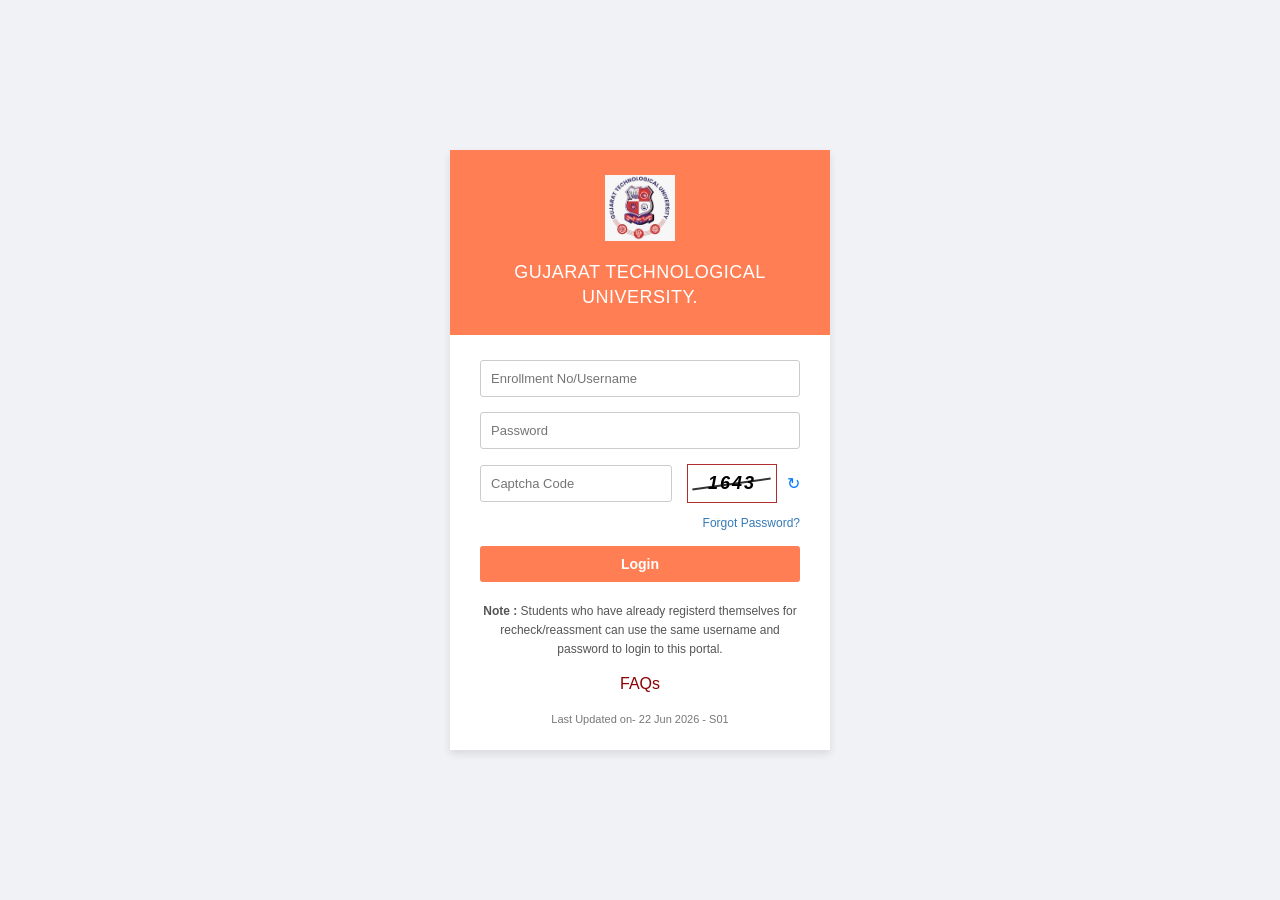
<file: login page.html>
<!DOCTYPE html>
<html lang="en">
<head>
    <meta charset="UTF-8">
    <meta name="viewport" content="width=device-width, initial-scale=1.0">
    <title>GTU Login Portal</title>
    <style>
        /* CSS Reset and Global Styles */
        * {
            box-sizing: border-box;
            margin: 0;
            padding: 0;
            font-family: Arial, Helvetica, sans-serif;
        }

        body {
            background-color: #f0f2f5;
            display: flex;
            justify-content: center;
            align-items: center;
            min-height: 100vh;
            padding: 20px;
        }

        /* Main Card Container */
        .login-card {
            background: #ffffff;
            width: 100%;
            max-width: 380px;
            box-shadow: 0 4px 8px rgba(0,0,0,0.1);
            overflow: hidden;
        }

        /* Header Section */
        .card-header {
            background-color: #ff7e54; /* Match GTU Orange */
            text-align: center;
            padding: 25px 20px;
            color: #ffffff;
        }

        .card-header img {
            width: 70px;
            height: auto;
            margin-bottom: 15px;
        }

        .card-header h2 {
            font-size: 18px;
            font-weight: normal;
            line-height: 1.4;
            letter-spacing: 0.5px;
        }

        /* Form Body Section */
        .card-body {
            padding: 25px 30px;
        }

        .input-group {
            margin-bottom: 15px;
        }

        .form-control {
            width: 100%;
            padding: 10px;
            border: 1px solid #ccc;
            border-radius: 3px;
            font-size: 13px;
            color: #333;
            outline: none;
        }

        .form-control:focus {
            border-color: #007bff;
        }

        /* Captcha Row */
        .captcha-row {
            display: flex;
            align-items: center;
            margin-bottom: 10px;
        }

        .captcha-input {
            flex: 1;
            margin-right: 15px;
        }

        .captcha-box {
            width: 90px;
            padding: 8px;
            border: 1px solid #b32d2e; /* Dark red border */
            text-align: center;
            font-size: 18px;
            font-weight: bold;
            font-style: italic;
            letter-spacing: 2px;
            position: relative;
            background: #fff;
            color: #000;
        }

        /* Strikethrough line for Captcha */
        .captcha-box::after {
            content: '';
            position: absolute;
            top: 50%;
            left: 5%;
            right: 5%;
            border-top: 2px solid rgba(0,0,0,0.8);
            transform: rotate(-8deg);
        }

        .refresh-icon {
            color: #007bff;
            cursor: pointer;
            font-size: 16px;
            margin-left: 10px;
            text-decoration: none;
        }

        /* Links and Buttons */
        .forgot-password {
            text-align: right;
            margin-bottom: 15px;
        }

        .forgot-password a, 
        .create-account a {
            color: #337ab7;
            text-decoration: none;
            font-size: 12px;
        }

        .forgot-password a:hover, 
        .create-account a:hover {
            text-decoration: underline;
        }

        .submit-btn {
            width: 100%;
            padding: 10px;
            background-color: #ff7e54;
            color: #ffffff;
            border: none;
            border-radius: 3px;
            font-size: 14px;
            font-weight: bold;
            cursor: pointer;
            transition: background-color 0.2s;
        }

        .submit-btn:hover {
            background-color: #e66a42;
        }

        /* Informational Text Sections */
        .info-block {
            margin-top: 20px;
            text-align: center;
            font-size: 12px;
            color: #555;
            line-height: 1.5;
        }

        .info-block strong {
            color: #333;
        }

        .create-account {
            margin-top: 15px;
            text-align: center;
        }

        .note-block {
            margin-top: 20px;
            text-align: center;
            font-size: 12px;
            color: #555;
            line-height: 1.6;
        }

        .faq-section {
            margin-top: 15px;
            text-align: center;
        }

        .faq-section a {
            color: #8b0000;
            text-decoration: none;
            font-size: 16px;
        }

        .footer-text {
            margin-top: 20px;
            text-align: center;
            font-size: 11px;
            color: #777;
        }
    </style>
</head>
<body>

    <div class="login-card">
        <div class="card-header">
            <img src="src/main/webapp/images/gtulogo.jpeg" alt="GTU Logo" id="logoImage">
            <h2>GUJARAT TECHNOLOGICAL<br>UNIVERSITY.</h2>
        </div>

        <div class="card-body">
            <form id="loginForm">
                <div class="input-group">
                    <input type="text" class="form-control" placeholder="Enrollment No/Username" required>
                </div>
                <div class="input-group">
                    <input type="password" class="form-control" placeholder="Password" required>
                </div>

                <div class="captcha-row">
                    <div class="captcha-input">
                        <input type="text" class="form-control" placeholder="Captcha Code" required>
                    </div>
                    <div class="captcha-box" id="captchaText">1643</div>
                    <a href="#" class="refresh-icon" onclick="refreshCaptcha(event)">&#8635;</a>
                </div>

                <div class="forgot-password">
                    <a href="#">Forgot Password?</a>
                </div>

                <button type="submit" class="submit-btn"> Login </button>
            </form>



            <div class="note-block">
                <strong>Note :</strong> Students who have already registerd themselves for recheck/reassment can use the same username and password to login to this portal.
            </div>

            <div class="faq-section">
                <a href="#">FAQs</a>
            </div>

            <div class="footer-text">
                Last Updated on- 22 Jun 2026 - S01
            </div>
        </div>
    </div>

    <script>
        // Simple function to generate a random 4-digit captcha
        function refreshCaptcha(e) {
            e.preventDefault(); // Prevent page jump
            const captchaBox = document.getElementById('captchaText');
            const randomNum = Math.floor(1000 + Math.random() * 9000);
            captchaBox.innerText = randomNum;
        }

        // Handle form submission to prevent actual page reload for the demo
        document.getElementById('loginForm').addEventListener('submit', function(e) {
            e.preventDefault();
            alert('OTP functionality would be triggered here.');
        });
    </script>

</body>
</html>
</file>
